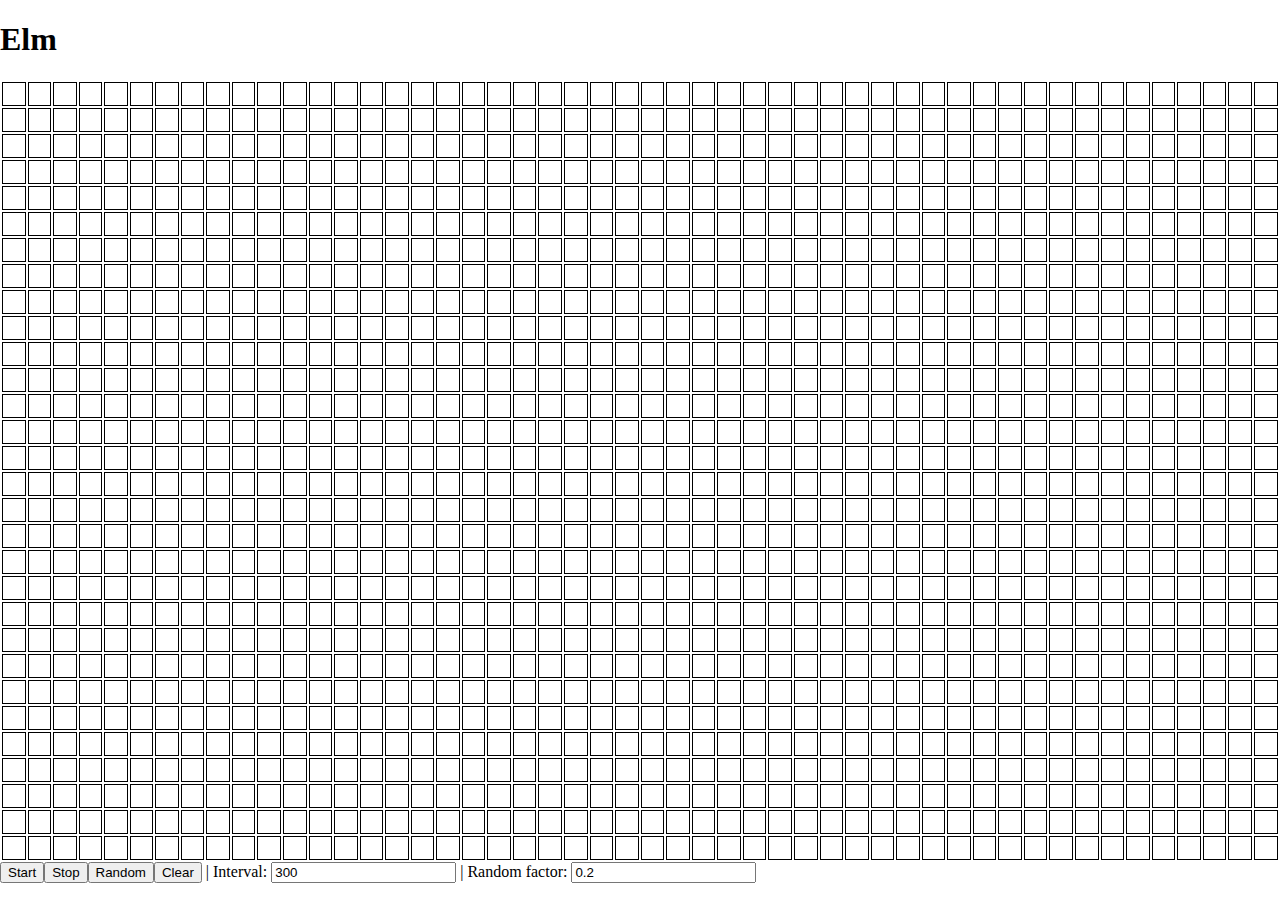
<file: elm/index.html>
<!DOCTYPE HTML>
<html>
<head>
  <meta charset="UTF-8">
  <title>Main</title>
  <style>body { padding: 0; margin: 0; }</style>
</head>

<body>

<pre id="elm"></pre>

<script>
try {
(function(scope){
'use strict';

function F(arity, fun, wrapper) {
  wrapper.a = arity;
  wrapper.f = fun;
  return wrapper;
}

function F2(fun) {
  return F(2, fun, function(a) { return function(b) { return fun(a,b); }; })
}
function F3(fun) {
  return F(3, fun, function(a) {
    return function(b) { return function(c) { return fun(a, b, c); }; };
  });
}
function F4(fun) {
  return F(4, fun, function(a) { return function(b) { return function(c) {
    return function(d) { return fun(a, b, c, d); }; }; };
  });
}
function F5(fun) {
  return F(5, fun, function(a) { return function(b) { return function(c) {
    return function(d) { return function(e) { return fun(a, b, c, d, e); }; }; }; };
  });
}
function F6(fun) {
  return F(6, fun, function(a) { return function(b) { return function(c) {
    return function(d) { return function(e) { return function(f) {
    return fun(a, b, c, d, e, f); }; }; }; }; };
  });
}
function F7(fun) {
  return F(7, fun, function(a) { return function(b) { return function(c) {
    return function(d) { return function(e) { return function(f) {
    return function(g) { return fun(a, b, c, d, e, f, g); }; }; }; }; }; };
  });
}
function F8(fun) {
  return F(8, fun, function(a) { return function(b) { return function(c) {
    return function(d) { return function(e) { return function(f) {
    return function(g) { return function(h) {
    return fun(a, b, c, d, e, f, g, h); }; }; }; }; }; }; };
  });
}
function F9(fun) {
  return F(9, fun, function(a) { return function(b) { return function(c) {
    return function(d) { return function(e) { return function(f) {
    return function(g) { return function(h) { return function(i) {
    return fun(a, b, c, d, e, f, g, h, i); }; }; }; }; }; }; }; };
  });
}

function A2(fun, a, b) {
  return fun.a === 2 ? fun.f(a, b) : fun(a)(b);
}
function A3(fun, a, b, c) {
  return fun.a === 3 ? fun.f(a, b, c) : fun(a)(b)(c);
}
function A4(fun, a, b, c, d) {
  return fun.a === 4 ? fun.f(a, b, c, d) : fun(a)(b)(c)(d);
}
function A5(fun, a, b, c, d, e) {
  return fun.a === 5 ? fun.f(a, b, c, d, e) : fun(a)(b)(c)(d)(e);
}
function A6(fun, a, b, c, d, e, f) {
  return fun.a === 6 ? fun.f(a, b, c, d, e, f) : fun(a)(b)(c)(d)(e)(f);
}
function A7(fun, a, b, c, d, e, f, g) {
  return fun.a === 7 ? fun.f(a, b, c, d, e, f, g) : fun(a)(b)(c)(d)(e)(f)(g);
}
function A8(fun, a, b, c, d, e, f, g, h) {
  return fun.a === 8 ? fun.f(a, b, c, d, e, f, g, h) : fun(a)(b)(c)(d)(e)(f)(g)(h);
}
function A9(fun, a, b, c, d, e, f, g, h, i) {
  return fun.a === 9 ? fun.f(a, b, c, d, e, f, g, h, i) : fun(a)(b)(c)(d)(e)(f)(g)(h)(i);
}

console.warn('Compiled in DEV mode. Follow the advice at https://elm-lang.org/0.19.1/optimize for better performance and smaller assets.');


// EQUALITY

function _Utils_eq(x, y)
{
	for (
		var pair, stack = [], isEqual = _Utils_eqHelp(x, y, 0, stack);
		isEqual && (pair = stack.pop());
		isEqual = _Utils_eqHelp(pair.a, pair.b, 0, stack)
		)
	{}

	return isEqual;
}

function _Utils_eqHelp(x, y, depth, stack)
{
	if (x === y)
	{
		return true;
	}

	if (typeof x !== 'object' || x === null || y === null)
	{
		typeof x === 'function' && _Debug_crash(5);
		return false;
	}

	if (depth > 100)
	{
		stack.push(_Utils_Tuple2(x,y));
		return true;
	}

	/**/
	if (x.$ === 'Set_elm_builtin')
	{
		x = $elm$core$Set$toList(x);
		y = $elm$core$Set$toList(y);
	}
	if (x.$ === 'RBNode_elm_builtin' || x.$ === 'RBEmpty_elm_builtin')
	{
		x = $elm$core$Dict$toList(x);
		y = $elm$core$Dict$toList(y);
	}
	//*/

	/**_UNUSED/
	if (x.$ < 0)
	{
		x = $elm$core$Dict$toList(x);
		y = $elm$core$Dict$toList(y);
	}
	//*/

	for (var key in x)
	{
		if (!_Utils_eqHelp(x[key], y[key], depth + 1, stack))
		{
			return false;
		}
	}
	return true;
}

var _Utils_equal = F2(_Utils_eq);
var _Utils_notEqual = F2(function(a, b) { return !_Utils_eq(a,b); });



// COMPARISONS

// Code in Generate/JavaScript.hs, Basics.js, and List.js depends on
// the particular integer values assigned to LT, EQ, and GT.

function _Utils_cmp(x, y, ord)
{
	if (typeof x !== 'object')
	{
		return x === y ? /*EQ*/ 0 : x < y ? /*LT*/ -1 : /*GT*/ 1;
	}

	/**/
	if (x instanceof String)
	{
		var a = x.valueOf();
		var b = y.valueOf();
		return a === b ? 0 : a < b ? -1 : 1;
	}
	//*/

	/**_UNUSED/
	if (typeof x.$ === 'undefined')
	//*/
	/**/
	if (x.$[0] === '#')
	//*/
	{
		return (ord = _Utils_cmp(x.a, y.a))
			? ord
			: (ord = _Utils_cmp(x.b, y.b))
				? ord
				: _Utils_cmp(x.c, y.c);
	}

	// traverse conses until end of a list or a mismatch
	for (; x.b && y.b && !(ord = _Utils_cmp(x.a, y.a)); x = x.b, y = y.b) {} // WHILE_CONSES
	return ord || (x.b ? /*GT*/ 1 : y.b ? /*LT*/ -1 : /*EQ*/ 0);
}

var _Utils_lt = F2(function(a, b) { return _Utils_cmp(a, b) < 0; });
var _Utils_le = F2(function(a, b) { return _Utils_cmp(a, b) < 1; });
var _Utils_gt = F2(function(a, b) { return _Utils_cmp(a, b) > 0; });
var _Utils_ge = F2(function(a, b) { return _Utils_cmp(a, b) >= 0; });

var _Utils_compare = F2(function(x, y)
{
	var n = _Utils_cmp(x, y);
	return n < 0 ? $elm$core$Basics$LT : n ? $elm$core$Basics$GT : $elm$core$Basics$EQ;
});


// COMMON VALUES

var _Utils_Tuple0_UNUSED = 0;
var _Utils_Tuple0 = { $: '#0' };

function _Utils_Tuple2_UNUSED(a, b) { return { a: a, b: b }; }
function _Utils_Tuple2(a, b) { return { $: '#2', a: a, b: b }; }

function _Utils_Tuple3_UNUSED(a, b, c) { return { a: a, b: b, c: c }; }
function _Utils_Tuple3(a, b, c) { return { $: '#3', a: a, b: b, c: c }; }

function _Utils_chr_UNUSED(c) { return c; }
function _Utils_chr(c) { return new String(c); }


// RECORDS

function _Utils_update(oldRecord, updatedFields)
{
	var newRecord = {};

	for (var key in oldRecord)
	{
		newRecord[key] = oldRecord[key];
	}

	for (var key in updatedFields)
	{
		newRecord[key] = updatedFields[key];
	}

	return newRecord;
}


// APPEND

var _Utils_append = F2(_Utils_ap);

function _Utils_ap(xs, ys)
{
	// append Strings
	if (typeof xs === 'string')
	{
		return xs + ys;
	}

	// append Lists
	if (!xs.b)
	{
		return ys;
	}
	var root = _List_Cons(xs.a, ys);
	xs = xs.b
	for (var curr = root; xs.b; xs = xs.b) // WHILE_CONS
	{
		curr = curr.b = _List_Cons(xs.a, ys);
	}
	return root;
}



var _List_Nil_UNUSED = { $: 0 };
var _List_Nil = { $: '[]' };

function _List_Cons_UNUSED(hd, tl) { return { $: 1, a: hd, b: tl }; }
function _List_Cons(hd, tl) { return { $: '::', a: hd, b: tl }; }


var _List_cons = F2(_List_Cons);

function _List_fromArray(arr)
{
	var out = _List_Nil;
	for (var i = arr.length; i--; )
	{
		out = _List_Cons(arr[i], out);
	}
	return out;
}

function _List_toArray(xs)
{
	for (var out = []; xs.b; xs = xs.b) // WHILE_CONS
	{
		out.push(xs.a);
	}
	return out;
}

var _List_map2 = F3(function(f, xs, ys)
{
	for (var arr = []; xs.b && ys.b; xs = xs.b, ys = ys.b) // WHILE_CONSES
	{
		arr.push(A2(f, xs.a, ys.a));
	}
	return _List_fromArray(arr);
});

var _List_map3 = F4(function(f, xs, ys, zs)
{
	for (var arr = []; xs.b && ys.b && zs.b; xs = xs.b, ys = ys.b, zs = zs.b) // WHILE_CONSES
	{
		arr.push(A3(f, xs.a, ys.a, zs.a));
	}
	return _List_fromArray(arr);
});

var _List_map4 = F5(function(f, ws, xs, ys, zs)
{
	for (var arr = []; ws.b && xs.b && ys.b && zs.b; ws = ws.b, xs = xs.b, ys = ys.b, zs = zs.b) // WHILE_CONSES
	{
		arr.push(A4(f, ws.a, xs.a, ys.a, zs.a));
	}
	return _List_fromArray(arr);
});

var _List_map5 = F6(function(f, vs, ws, xs, ys, zs)
{
	for (var arr = []; vs.b && ws.b && xs.b && ys.b && zs.b; vs = vs.b, ws = ws.b, xs = xs.b, ys = ys.b, zs = zs.b) // WHILE_CONSES
	{
		arr.push(A5(f, vs.a, ws.a, xs.a, ys.a, zs.a));
	}
	return _List_fromArray(arr);
});

var _List_sortBy = F2(function(f, xs)
{
	return _List_fromArray(_List_toArray(xs).sort(function(a, b) {
		return _Utils_cmp(f(a), f(b));
	}));
});

var _List_sortWith = F2(function(f, xs)
{
	return _List_fromArray(_List_toArray(xs).sort(function(a, b) {
		var ord = A2(f, a, b);
		return ord === $elm$core$Basics$EQ ? 0 : ord === $elm$core$Basics$LT ? -1 : 1;
	}));
});



var _JsArray_empty = [];

function _JsArray_singleton(value)
{
    return [value];
}

function _JsArray_length(array)
{
    return array.length;
}

var _JsArray_initialize = F3(function(size, offset, func)
{
    var result = new Array(size);

    for (var i = 0; i < size; i++)
    {
        result[i] = func(offset + i);
    }

    return result;
});

var _JsArray_initializeFromList = F2(function (max, ls)
{
    var result = new Array(max);

    for (var i = 0; i < max && ls.b; i++)
    {
        result[i] = ls.a;
        ls = ls.b;
    }

    result.length = i;
    return _Utils_Tuple2(result, ls);
});

var _JsArray_unsafeGet = F2(function(index, array)
{
    return array[index];
});

var _JsArray_unsafeSet = F3(function(index, value, array)
{
    var length = array.length;
    var result = new Array(length);

    for (var i = 0; i < length; i++)
    {
        result[i] = array[i];
    }

    result[index] = value;
    return result;
});

var _JsArray_push = F2(function(value, array)
{
    var length = array.length;
    var result = new Array(length + 1);

    for (var i = 0; i < length; i++)
    {
        result[i] = array[i];
    }

    result[length] = value;
    return result;
});

var _JsArray_foldl = F3(function(func, acc, array)
{
    var length = array.length;

    for (var i = 0; i < length; i++)
    {
        acc = A2(func, array[i], acc);
    }

    return acc;
});

var _JsArray_foldr = F3(function(func, acc, array)
{
    for (var i = array.length - 1; i >= 0; i--)
    {
        acc = A2(func, array[i], acc);
    }

    return acc;
});

var _JsArray_map = F2(function(func, array)
{
    var length = array.length;
    var result = new Array(length);

    for (var i = 0; i < length; i++)
    {
        result[i] = func(array[i]);
    }

    return result;
});

var _JsArray_indexedMap = F3(function(func, offset, array)
{
    var length = array.length;
    var result = new Array(length);

    for (var i = 0; i < length; i++)
    {
        result[i] = A2(func, offset + i, array[i]);
    }

    return result;
});

var _JsArray_slice = F3(function(from, to, array)
{
    return array.slice(from, to);
});

var _JsArray_appendN = F3(function(n, dest, source)
{
    var destLen = dest.length;
    var itemsToCopy = n - destLen;

    if (itemsToCopy > source.length)
    {
        itemsToCopy = source.length;
    }

    var size = destLen + itemsToCopy;
    var result = new Array(size);

    for (var i = 0; i < destLen; i++)
    {
        result[i] = dest[i];
    }

    for (var i = 0; i < itemsToCopy; i++)
    {
        result[i + destLen] = source[i];
    }

    return result;
});



// LOG

var _Debug_log_UNUSED = F2(function(tag, value)
{
	return value;
});

var _Debug_log = F2(function(tag, value)
{
	console.log(tag + ': ' + _Debug_toString(value));
	return value;
});


// TODOS

function _Debug_todo(moduleName, region)
{
	return function(message) {
		_Debug_crash(8, moduleName, region, message);
	};
}

function _Debug_todoCase(moduleName, region, value)
{
	return function(message) {
		_Debug_crash(9, moduleName, region, value, message);
	};
}


// TO STRING

function _Debug_toString_UNUSED(value)
{
	return '<internals>';
}

function _Debug_toString(value)
{
	return _Debug_toAnsiString(false, value);
}

function _Debug_toAnsiString(ansi, value)
{
	if (typeof value === 'function')
	{
		return _Debug_internalColor(ansi, '<function>');
	}

	if (typeof value === 'boolean')
	{
		return _Debug_ctorColor(ansi, value ? 'True' : 'False');
	}

	if (typeof value === 'number')
	{
		return _Debug_numberColor(ansi, value + '');
	}

	if (value instanceof String)
	{
		return _Debug_charColor(ansi, "'" + _Debug_addSlashes(value, true) + "'");
	}

	if (typeof value === 'string')
	{
		return _Debug_stringColor(ansi, '"' + _Debug_addSlashes(value, false) + '"');
	}

	if (typeof value === 'object' && '$' in value)
	{
		var tag = value.$;

		if (typeof tag === 'number')
		{
			return _Debug_internalColor(ansi, '<internals>');
		}

		if (tag[0] === '#')
		{
			var output = [];
			for (var k in value)
			{
				if (k === '$') continue;
				output.push(_Debug_toAnsiString(ansi, value[k]));
			}
			return '(' + output.join(',') + ')';
		}

		if (tag === 'Set_elm_builtin')
		{
			return _Debug_ctorColor(ansi, 'Set')
				+ _Debug_fadeColor(ansi, '.fromList') + ' '
				+ _Debug_toAnsiString(ansi, $elm$core$Set$toList(value));
		}

		if (tag === 'RBNode_elm_builtin' || tag === 'RBEmpty_elm_builtin')
		{
			return _Debug_ctorColor(ansi, 'Dict')
				+ _Debug_fadeColor(ansi, '.fromList') + ' '
				+ _Debug_toAnsiString(ansi, $elm$core$Dict$toList(value));
		}

		if (tag === 'Array_elm_builtin')
		{
			return _Debug_ctorColor(ansi, 'Array')
				+ _Debug_fadeColor(ansi, '.fromList') + ' '
				+ _Debug_toAnsiString(ansi, $elm$core$Array$toList(value));
		}

		if (tag === '::' || tag === '[]')
		{
			var output = '[';

			value.b && (output += _Debug_toAnsiString(ansi, value.a), value = value.b)

			for (; value.b; value = value.b) // WHILE_CONS
			{
				output += ',' + _Debug_toAnsiString(ansi, value.a);
			}
			return output + ']';
		}

		var output = '';
		for (var i in value)
		{
			if (i === '$') continue;
			var str = _Debug_toAnsiString(ansi, value[i]);
			var c0 = str[0];
			var parenless = c0 === '{' || c0 === '(' || c0 === '[' || c0 === '<' || c0 === '"' || str.indexOf(' ') < 0;
			output += ' ' + (parenless ? str : '(' + str + ')');
		}
		return _Debug_ctorColor(ansi, tag) + output;
	}

	if (typeof DataView === 'function' && value instanceof DataView)
	{
		return _Debug_stringColor(ansi, '<' + value.byteLength + ' bytes>');
	}

	if (typeof File !== 'undefined' && value instanceof File)
	{
		return _Debug_internalColor(ansi, '<' + value.name + '>');
	}

	if (typeof value === 'object')
	{
		var output = [];
		for (var key in value)
		{
			var field = key[0] === '_' ? key.slice(1) : key;
			output.push(_Debug_fadeColor(ansi, field) + ' = ' + _Debug_toAnsiString(ansi, value[key]));
		}
		if (output.length === 0)
		{
			return '{}';
		}
		return '{ ' + output.join(', ') + ' }';
	}

	return _Debug_internalColor(ansi, '<internals>');
}

function _Debug_addSlashes(str, isChar)
{
	var s = str
		.replace(/\\/g, '\\\\')
		.replace(/\n/g, '\\n')
		.replace(/\t/g, '\\t')
		.replace(/\r/g, '\\r')
		.replace(/\v/g, '\\v')
		.replace(/\0/g, '\\0');

	if (isChar)
	{
		return s.replace(/\'/g, '\\\'');
	}
	else
	{
		return s.replace(/\"/g, '\\"');
	}
}

function _Debug_ctorColor(ansi, string)
{
	return ansi ? '\x1b[96m' + string + '\x1b[0m' : string;
}

function _Debug_numberColor(ansi, string)
{
	return ansi ? '\x1b[95m' + string + '\x1b[0m' : string;
}

function _Debug_stringColor(ansi, string)
{
	return ansi ? '\x1b[93m' + string + '\x1b[0m' : string;
}

function _Debug_charColor(ansi, string)
{
	return ansi ? '\x1b[92m' + string + '\x1b[0m' : string;
}

function _Debug_fadeColor(ansi, string)
{
	return ansi ? '\x1b[37m' + string + '\x1b[0m' : string;
}

function _Debug_internalColor(ansi, string)
{
	return ansi ? '\x1b[36m' + string + '\x1b[0m' : string;
}

function _Debug_toHexDigit(n)
{
	return String.fromCharCode(n < 10 ? 48 + n : 55 + n);
}


// CRASH


function _Debug_crash_UNUSED(identifier)
{
	throw new Error('https://github.com/elm/core/blob/1.0.0/hints/' + identifier + '.md');
}


function _Debug_crash(identifier, fact1, fact2, fact3, fact4)
{
	switch(identifier)
	{
		case 0:
			throw new Error('What node should I take over? In JavaScript I need something like:\n\n    Elm.Main.init({\n        node: document.getElementById("elm-node")\n    })\n\nYou need to do this with any Browser.sandbox or Browser.element program.');

		case 1:
			throw new Error('Browser.application programs cannot handle URLs like this:\n\n    ' + document.location.href + '\n\nWhat is the root? The root of your file system? Try looking at this program with `elm reactor` or some other server.');

		case 2:
			var jsonErrorString = fact1;
			throw new Error('Problem with the flags given to your Elm program on initialization.\n\n' + jsonErrorString);

		case 3:
			var portName = fact1;
			throw new Error('There can only be one port named `' + portName + '`, but your program has multiple.');

		case 4:
			var portName = fact1;
			var problem = fact2;
			throw new Error('Trying to send an unexpected type of value through port `' + portName + '`:\n' + problem);

		case 5:
			throw new Error('Trying to use `(==)` on functions.\nThere is no way to know if functions are "the same" in the Elm sense.\nRead more about this at https://package.elm-lang.org/packages/elm/core/latest/Basics#== which describes why it is this way and what the better version will look like.');

		case 6:
			var moduleName = fact1;
			throw new Error('Your page is loading multiple Elm scripts with a module named ' + moduleName + '. Maybe a duplicate script is getting loaded accidentally? If not, rename one of them so I know which is which!');

		case 8:
			var moduleName = fact1;
			var region = fact2;
			var message = fact3;
			throw new Error('TODO in module `' + moduleName + '` ' + _Debug_regionToString(region) + '\n\n' + message);

		case 9:
			var moduleName = fact1;
			var region = fact2;
			var value = fact3;
			var message = fact4;
			throw new Error(
				'TODO in module `' + moduleName + '` from the `case` expression '
				+ _Debug_regionToString(region) + '\n\nIt received the following value:\n\n    '
				+ _Debug_toString(value).replace('\n', '\n    ')
				+ '\n\nBut the branch that handles it says:\n\n    ' + message.replace('\n', '\n    ')
			);

		case 10:
			throw new Error('Bug in https://github.com/elm/virtual-dom/issues');

		case 11:
			throw new Error('Cannot perform mod 0. Division by zero error.');
	}
}

function _Debug_regionToString(region)
{
	if (region.start.line === region.end.line)
	{
		return 'on line ' + region.start.line;
	}
	return 'on lines ' + region.start.line + ' through ' + region.end.line;
}



// MATH

var _Basics_add = F2(function(a, b) { return a + b; });
var _Basics_sub = F2(function(a, b) { return a - b; });
var _Basics_mul = F2(function(a, b) { return a * b; });
var _Basics_fdiv = F2(function(a, b) { return a / b; });
var _Basics_idiv = F2(function(a, b) { return (a / b) | 0; });
var _Basics_pow = F2(Math.pow);

var _Basics_remainderBy = F2(function(b, a) { return a % b; });

// https://www.microsoft.com/en-us/research/wp-content/uploads/2016/02/divmodnote-letter.pdf
var _Basics_modBy = F2(function(modulus, x)
{
	var answer = x % modulus;
	return modulus === 0
		? _Debug_crash(11)
		:
	((answer > 0 && modulus < 0) || (answer < 0 && modulus > 0))
		? answer + modulus
		: answer;
});


// TRIGONOMETRY

var _Basics_pi = Math.PI;
var _Basics_e = Math.E;
var _Basics_cos = Math.cos;
var _Basics_sin = Math.sin;
var _Basics_tan = Math.tan;
var _Basics_acos = Math.acos;
var _Basics_asin = Math.asin;
var _Basics_atan = Math.atan;
var _Basics_atan2 = F2(Math.atan2);


// MORE MATH

function _Basics_toFloat(x) { return x; }
function _Basics_truncate(n) { return n | 0; }
function _Basics_isInfinite(n) { return n === Infinity || n === -Infinity; }

var _Basics_ceiling = Math.ceil;
var _Basics_floor = Math.floor;
var _Basics_round = Math.round;
var _Basics_sqrt = Math.sqrt;
var _Basics_log = Math.log;
var _Basics_isNaN = isNaN;


// BOOLEANS

function _Basics_not(bool) { return !bool; }
var _Basics_and = F2(function(a, b) { return a && b; });
var _Basics_or  = F2(function(a, b) { return a || b; });
var _Basics_xor = F2(function(a, b) { return a !== b; });



var _String_cons = F2(function(chr, str)
{
	return chr + str;
});

function _String_uncons(string)
{
	var word = string.charCodeAt(0);
	return !isNaN(word)
		? $elm$core$Maybe$Just(
			0xD800 <= word && word <= 0xDBFF
				? _Utils_Tuple2(_Utils_chr(string[0] + string[1]), string.slice(2))
				: _Utils_Tuple2(_Utils_chr(string[0]), string.slice(1))
		)
		: $elm$core$Maybe$Nothing;
}

var _String_append = F2(function(a, b)
{
	return a + b;
});

function _String_length(str)
{
	return str.length;
}

var _String_map = F2(function(func, string)
{
	var len = string.length;
	var array = new Array(len);
	var i = 0;
	while (i < len)
	{
		var word = string.charCodeAt(i);
		if (0xD800 <= word && word <= 0xDBFF)
		{
			array[i] = func(_Utils_chr(string[i] + string[i+1]));
			i += 2;
			continue;
		}
		array[i] = func(_Utils_chr(string[i]));
		i++;
	}
	return array.join('');
});

var _String_filter = F2(function(isGood, str)
{
	var arr = [];
	var len = str.length;
	var i = 0;
	while (i < len)
	{
		var char = str[i];
		var word = str.charCodeAt(i);
		i++;
		if (0xD800 <= word && word <= 0xDBFF)
		{
			char += str[i];
			i++;
		}

		if (isGood(_Utils_chr(char)))
		{
			arr.push(char);
		}
	}
	return arr.join('');
});

function _String_reverse(str)
{
	var len = str.length;
	var arr = new Array(len);
	var i = 0;
	while (i < len)
	{
		var word = str.charCodeAt(i);
		if (0xD800 <= word && word <= 0xDBFF)
		{
			arr[len - i] = str[i + 1];
			i++;
			arr[len - i] = str[i - 1];
			i++;
		}
		else
		{
			arr[len - i] = str[i];
			i++;
		}
	}
	return arr.join('');
}

var _String_foldl = F3(function(func, state, string)
{
	var len = string.length;
	var i = 0;
	while (i < len)
	{
		var char = string[i];
		var word = string.charCodeAt(i);
		i++;
		if (0xD800 <= word && word <= 0xDBFF)
		{
			char += string[i];
			i++;
		}
		state = A2(func, _Utils_chr(char), state);
	}
	return state;
});

var _String_foldr = F3(function(func, state, string)
{
	var i = string.length;
	while (i--)
	{
		var char = string[i];
		var word = string.charCodeAt(i);
		if (0xDC00 <= word && word <= 0xDFFF)
		{
			i--;
			char = string[i] + char;
		}
		state = A2(func, _Utils_chr(char), state);
	}
	return state;
});

var _String_split = F2(function(sep, str)
{
	return str.split(sep);
});

var _String_join = F2(function(sep, strs)
{
	return strs.join(sep);
});

var _String_slice = F3(function(start, end, str) {
	return str.slice(start, end);
});

function _String_trim(str)
{
	return str.trim();
}

function _String_trimLeft(str)
{
	return str.replace(/^\s+/, '');
}

function _String_trimRight(str)
{
	return str.replace(/\s+$/, '');
}

function _String_words(str)
{
	return _List_fromArray(str.trim().split(/\s+/g));
}

function _String_lines(str)
{
	return _List_fromArray(str.split(/\r\n|\r|\n/g));
}

function _String_toUpper(str)
{
	return str.toUpperCase();
}

function _String_toLower(str)
{
	return str.toLowerCase();
}

var _String_any = F2(function(isGood, string)
{
	var i = string.length;
	while (i--)
	{
		var char = string[i];
		var word = string.charCodeAt(i);
		if (0xDC00 <= word && word <= 0xDFFF)
		{
			i--;
			char = string[i] + char;
		}
		if (isGood(_Utils_chr(char)))
		{
			return true;
		}
	}
	return false;
});

var _String_all = F2(function(isGood, string)
{
	var i = string.length;
	while (i--)
	{
		var char = string[i];
		var word = string.charCodeAt(i);
		if (0xDC00 <= word && word <= 0xDFFF)
		{
			i--;
			char = string[i] + char;
		}
		if (!isGood(_Utils_chr(char)))
		{
			return false;
		}
	}
	return true;
});

var _String_contains = F2(function(sub, str)
{
	return str.indexOf(sub) > -1;
});

var _String_startsWith = F2(function(sub, str)
{
	return str.indexOf(sub) === 0;
});

var _String_endsWith = F2(function(sub, str)
{
	return str.length >= sub.length &&
		str.lastIndexOf(sub) === str.length - sub.length;
});

var _String_indexes = F2(function(sub, str)
{
	var subLen = sub.length;

	if (subLen < 1)
	{
		return _List_Nil;
	}

	var i = 0;
	var is = [];

	while ((i = str.indexOf(sub, i)) > -1)
	{
		is.push(i);
		i = i + subLen;
	}

	return _List_fromArray(is);
});


// TO STRING

function _String_fromNumber(number)
{
	return number + '';
}


// INT CONVERSIONS

function _String_toInt(str)
{
	var total = 0;
	var code0 = str.charCodeAt(0);
	var start = code0 == 0x2B /* + */ || code0 == 0x2D /* - */ ? 1 : 0;

	for (var i = start; i < str.length; ++i)
	{
		var code = str.charCodeAt(i);
		if (code < 0x30 || 0x39 < code)
		{
			return $elm$core$Maybe$Nothing;
		}
		total = 10 * total + code - 0x30;
	}

	return i == start
		? $elm$core$Maybe$Nothing
		: $elm$core$Maybe$Just(code0 == 0x2D ? -total : total);
}


// FLOAT CONVERSIONS

function _String_toFloat(s)
{
	// check if it is a hex, octal, or binary number
	if (s.length === 0 || /[\sxbo]/.test(s))
	{
		return $elm$core$Maybe$Nothing;
	}
	var n = +s;
	// faster isNaN check
	return n === n ? $elm$core$Maybe$Just(n) : $elm$core$Maybe$Nothing;
}

function _String_fromList(chars)
{
	return _List_toArray(chars).join('');
}




function _Char_toCode(char)
{
	var code = char.charCodeAt(0);
	if (0xD800 <= code && code <= 0xDBFF)
	{
		return (code - 0xD800) * 0x400 + char.charCodeAt(1) - 0xDC00 + 0x10000
	}
	return code;
}

function _Char_fromCode(code)
{
	return _Utils_chr(
		(code < 0 || 0x10FFFF < code)
			? '\uFFFD'
			:
		(code <= 0xFFFF)
			? String.fromCharCode(code)
			:
		(code -= 0x10000,
			String.fromCharCode(Math.floor(code / 0x400) + 0xD800, code % 0x400 + 0xDC00)
		)
	);
}

function _Char_toUpper(char)
{
	return _Utils_chr(char.toUpperCase());
}

function _Char_toLower(char)
{
	return _Utils_chr(char.toLowerCase());
}

function _Char_toLocaleUpper(char)
{
	return _Utils_chr(char.toLocaleUpperCase());
}

function _Char_toLocaleLower(char)
{
	return _Utils_chr(char.toLocaleLowerCase());
}



/**/
function _Json_errorToString(error)
{
	return $elm$json$Json$Decode$errorToString(error);
}
//*/


// CORE DECODERS

function _Json_succeed(msg)
{
	return {
		$: 0,
		a: msg
	};
}

function _Json_fail(msg)
{
	return {
		$: 1,
		a: msg
	};
}

function _Json_decodePrim(decoder)
{
	return { $: 2, b: decoder };
}

var _Json_decodeInt = _Json_decodePrim(function(value) {
	return (typeof value !== 'number')
		? _Json_expecting('an INT', value)
		:
	(-2147483647 < value && value < 2147483647 && (value | 0) === value)
		? $elm$core$Result$Ok(value)
		:
	(isFinite(value) && !(value % 1))
		? $elm$core$Result$Ok(value)
		: _Json_expecting('an INT', value);
});

var _Json_decodeBool = _Json_decodePrim(function(value) {
	return (typeof value === 'boolean')
		? $elm$core$Result$Ok(value)
		: _Json_expecting('a BOOL', value);
});

var _Json_decodeFloat = _Json_decodePrim(function(value) {
	return (typeof value === 'number')
		? $elm$core$Result$Ok(value)
		: _Json_expecting('a FLOAT', value);
});

var _Json_decodeValue = _Json_decodePrim(function(value) {
	return $elm$core$Result$Ok(_Json_wrap(value));
});

var _Json_decodeString = _Json_decodePrim(function(value) {
	return (typeof value === 'string')
		? $elm$core$Result$Ok(value)
		: (value instanceof String)
			? $elm$core$Result$Ok(value + '')
			: _Json_expecting('a STRING', value);
});

function _Json_decodeList(decoder) { return { $: 3, b: decoder }; }
function _Json_decodeArray(decoder) { return { $: 4, b: decoder }; }

function _Json_decodeNull(value) { return { $: 5, c: value }; }

var _Json_decodeField = F2(function(field, decoder)
{
	return {
		$: 6,
		d: field,
		b: decoder
	};
});

var _Json_decodeIndex = F2(function(index, decoder)
{
	return {
		$: 7,
		e: index,
		b: decoder
	};
});

function _Json_decodeKeyValuePairs(decoder)
{
	return {
		$: 8,
		b: decoder
	};
}

function _Json_mapMany(f, decoders)
{
	return {
		$: 9,
		f: f,
		g: decoders
	};
}

var _Json_andThen = F2(function(callback, decoder)
{
	return {
		$: 10,
		b: decoder,
		h: callback
	};
});

function _Json_oneOf(decoders)
{
	return {
		$: 11,
		g: decoders
	};
}


// DECODING OBJECTS

var _Json_map1 = F2(function(f, d1)
{
	return _Json_mapMany(f, [d1]);
});

var _Json_map2 = F3(function(f, d1, d2)
{
	return _Json_mapMany(f, [d1, d2]);
});

var _Json_map3 = F4(function(f, d1, d2, d3)
{
	return _Json_mapMany(f, [d1, d2, d3]);
});

var _Json_map4 = F5(function(f, d1, d2, d3, d4)
{
	return _Json_mapMany(f, [d1, d2, d3, d4]);
});

var _Json_map5 = F6(function(f, d1, d2, d3, d4, d5)
{
	return _Json_mapMany(f, [d1, d2, d3, d4, d5]);
});

var _Json_map6 = F7(function(f, d1, d2, d3, d4, d5, d6)
{
	return _Json_mapMany(f, [d1, d2, d3, d4, d5, d6]);
});

var _Json_map7 = F8(function(f, d1, d2, d3, d4, d5, d6, d7)
{
	return _Json_mapMany(f, [d1, d2, d3, d4, d5, d6, d7]);
});

var _Json_map8 = F9(function(f, d1, d2, d3, d4, d5, d6, d7, d8)
{
	return _Json_mapMany(f, [d1, d2, d3, d4, d5, d6, d7, d8]);
});


// DECODE

var _Json_runOnString = F2(function(decoder, string)
{
	try
	{
		var value = JSON.parse(string);
		return _Json_runHelp(decoder, value);
	}
	catch (e)
	{
		return $elm$core$Result$Err(A2($elm$json$Json$Decode$Failure, 'This is not valid JSON! ' + e.message, _Json_wrap(string)));
	}
});

var _Json_run = F2(function(decoder, value)
{
	return _Json_runHelp(decoder, _Json_unwrap(value));
});

function _Json_runHelp(decoder, value)
{
	switch (decoder.$)
	{
		case 2:
			return decoder.b(value);

		case 5:
			return (value === null)
				? $elm$core$Result$Ok(decoder.c)
				: _Json_expecting('null', value);

		case 3:
			if (!_Json_isArray(value))
			{
				return _Json_expecting('a LIST', value);
			}
			return _Json_runArrayDecoder(decoder.b, value, _List_fromArray);

		case 4:
			if (!_Json_isArray(value))
			{
				return _Json_expecting('an ARRAY', value);
			}
			return _Json_runArrayDecoder(decoder.b, value, _Json_toElmArray);

		case 6:
			var field = decoder.d;
			if (typeof value !== 'object' || value === null || !(field in value))
			{
				return _Json_expecting('an OBJECT with a field named `' + field + '`', value);
			}
			var result = _Json_runHelp(decoder.b, value[field]);
			return ($elm$core$Result$isOk(result)) ? result : $elm$core$Result$Err(A2($elm$json$Json$Decode$Field, field, result.a));

		case 7:
			var index = decoder.e;
			if (!_Json_isArray(value))
			{
				return _Json_expecting('an ARRAY', value);
			}
			if (index >= value.length)
			{
				return _Json_expecting('a LONGER array. Need index ' + index + ' but only see ' + value.length + ' entries', value);
			}
			var result = _Json_runHelp(decoder.b, value[index]);
			return ($elm$core$Result$isOk(result)) ? result : $elm$core$Result$Err(A2($elm$json$Json$Decode$Index, index, result.a));

		case 8:
			if (typeof value !== 'object' || value === null || _Json_isArray(value))
			{
				return _Json_expecting('an OBJECT', value);
			}

			var keyValuePairs = _List_Nil;
			// TODO test perf of Object.keys and switch when support is good enough
			for (var key in value)
			{
				if (value.hasOwnProperty(key))
				{
					var result = _Json_runHelp(decoder.b, value[key]);
					if (!$elm$core$Result$isOk(result))
					{
						return $elm$core$Result$Err(A2($elm$json$Json$Decode$Field, key, result.a));
					}
					keyValuePairs = _List_Cons(_Utils_Tuple2(key, result.a), keyValuePairs);
				}
			}
			return $elm$core$Result$Ok($elm$core$List$reverse(keyValuePairs));

		case 9:
			var answer = decoder.f;
			var decoders = decoder.g;
			for (var i = 0; i < decoders.length; i++)
			{
				var result = _Json_runHelp(decoders[i], value);
				if (!$elm$core$Result$isOk(result))
				{
					return result;
				}
				answer = answer(result.a);
			}
			return $elm$core$Result$Ok(answer);

		case 10:
			var result = _Json_runHelp(decoder.b, value);
			return (!$elm$core$Result$isOk(result))
				? result
				: _Json_runHelp(decoder.h(result.a), value);

		case 11:
			var errors = _List_Nil;
			for (var temp = decoder.g; temp.b; temp = temp.b) // WHILE_CONS
			{
				var result = _Json_runHelp(temp.a, value);
				if ($elm$core$Result$isOk(result))
				{
					return result;
				}
				errors = _List_Cons(result.a, errors);
			}
			return $elm$core$Result$Err($elm$json$Json$Decode$OneOf($elm$core$List$reverse(errors)));

		case 1:
			return $elm$core$Result$Err(A2($elm$json$Json$Decode$Failure, decoder.a, _Json_wrap(value)));

		case 0:
			return $elm$core$Result$Ok(decoder.a);
	}
}

function _Json_runArrayDecoder(decoder, value, toElmValue)
{
	var len = value.length;
	var array = new Array(len);
	for (var i = 0; i < len; i++)
	{
		var result = _Json_runHelp(decoder, value[i]);
		if (!$elm$core$Result$isOk(result))
		{
			return $elm$core$Result$Err(A2($elm$json$Json$Decode$Index, i, result.a));
		}
		array[i] = result.a;
	}
	return $elm$core$Result$Ok(toElmValue(array));
}

function _Json_isArray(value)
{
	return Array.isArray(value) || (typeof FileList !== 'undefined' && value instanceof FileList);
}

function _Json_toElmArray(array)
{
	return A2($elm$core$Array$initialize, array.length, function(i) { return array[i]; });
}

function _Json_expecting(type, value)
{
	return $elm$core$Result$Err(A2($elm$json$Json$Decode$Failure, 'Expecting ' + type, _Json_wrap(value)));
}


// EQUALITY

function _Json_equality(x, y)
{
	if (x === y)
	{
		return true;
	}

	if (x.$ !== y.$)
	{
		return false;
	}

	switch (x.$)
	{
		case 0:
		case 1:
			return x.a === y.a;

		case 2:
			return x.b === y.b;

		case 5:
			return x.c === y.c;

		case 3:
		case 4:
		case 8:
			return _Json_equality(x.b, y.b);

		case 6:
			return x.d === y.d && _Json_equality(x.b, y.b);

		case 7:
			return x.e === y.e && _Json_equality(x.b, y.b);

		case 9:
			return x.f === y.f && _Json_listEquality(x.g, y.g);

		case 10:
			return x.h === y.h && _Json_equality(x.b, y.b);

		case 11:
			return _Json_listEquality(x.g, y.g);
	}
}

function _Json_listEquality(aDecoders, bDecoders)
{
	var len = aDecoders.length;
	if (len !== bDecoders.length)
	{
		return false;
	}
	for (var i = 0; i < len; i++)
	{
		if (!_Json_equality(aDecoders[i], bDecoders[i]))
		{
			return false;
		}
	}
	return true;
}


// ENCODE

var _Json_encode = F2(function(indentLevel, value)
{
	return JSON.stringify(_Json_unwrap(value), null, indentLevel) + '';
});

function _Json_wrap(value) { return { $: 0, a: value }; }
function _Json_unwrap(value) { return value.a; }

function _Json_wrap_UNUSED(value) { return value; }
function _Json_unwrap_UNUSED(value) { return value; }

function _Json_emptyArray() { return []; }
function _Json_emptyObject() { return {}; }

var _Json_addField = F3(function(key, value, object)
{
	object[key] = _Json_unwrap(value);
	return object;
});

function _Json_addEntry(func)
{
	return F2(function(entry, array)
	{
		array.push(_Json_unwrap(func(entry)));
		return array;
	});
}

var _Json_encodeNull = _Json_wrap(null);



// TASKS

function _Scheduler_succeed(value)
{
	return {
		$: 0,
		a: value
	};
}

function _Scheduler_fail(error)
{
	return {
		$: 1,
		a: error
	};
}

function _Scheduler_binding(callback)
{
	return {
		$: 2,
		b: callback,
		c: null
	};
}

var _Scheduler_andThen = F2(function(callback, task)
{
	return {
		$: 3,
		b: callback,
		d: task
	};
});

var _Scheduler_onError = F2(function(callback, task)
{
	return {
		$: 4,
		b: callback,
		d: task
	};
});

function _Scheduler_receive(callback)
{
	return {
		$: 5,
		b: callback
	};
}


// PROCESSES

var _Scheduler_guid = 0;

function _Scheduler_rawSpawn(task)
{
	var proc = {
		$: 0,
		e: _Scheduler_guid++,
		f: task,
		g: null,
		h: []
	};

	_Scheduler_enqueue(proc);

	return proc;
}

function _Scheduler_spawn(task)
{
	return _Scheduler_binding(function(callback) {
		callback(_Scheduler_succeed(_Scheduler_rawSpawn(task)));
	});
}

function _Scheduler_rawSend(proc, msg)
{
	proc.h.push(msg);
	_Scheduler_enqueue(proc);
}

var _Scheduler_send = F2(function(proc, msg)
{
	return _Scheduler_binding(function(callback) {
		_Scheduler_rawSend(proc, msg);
		callback(_Scheduler_succeed(_Utils_Tuple0));
	});
});

function _Scheduler_kill(proc)
{
	return _Scheduler_binding(function(callback) {
		var task = proc.f;
		if (task.$ === 2 && task.c)
		{
			task.c();
		}

		proc.f = null;

		callback(_Scheduler_succeed(_Utils_Tuple0));
	});
}


/* STEP PROCESSES

type alias Process =
  { $ : tag
  , id : unique_id
  , root : Task
  , stack : null | { $: SUCCEED | FAIL, a: callback, b: stack }
  , mailbox : [msg]
  }

*/


var _Scheduler_working = false;
var _Scheduler_queue = [];


function _Scheduler_enqueue(proc)
{
	_Scheduler_queue.push(proc);
	if (_Scheduler_working)
	{
		return;
	}
	_Scheduler_working = true;
	while (proc = _Scheduler_queue.shift())
	{
		_Scheduler_step(proc);
	}
	_Scheduler_working = false;
}


function _Scheduler_step(proc)
{
	while (proc.f)
	{
		var rootTag = proc.f.$;
		if (rootTag === 0 || rootTag === 1)
		{
			while (proc.g && proc.g.$ !== rootTag)
			{
				proc.g = proc.g.i;
			}
			if (!proc.g)
			{
				return;
			}
			proc.f = proc.g.b(proc.f.a);
			proc.g = proc.g.i;
		}
		else if (rootTag === 2)
		{
			proc.f.c = proc.f.b(function(newRoot) {
				proc.f = newRoot;
				_Scheduler_enqueue(proc);
			});
			return;
		}
		else if (rootTag === 5)
		{
			if (proc.h.length === 0)
			{
				return;
			}
			proc.f = proc.f.b(proc.h.shift());
		}
		else // if (rootTag === 3 || rootTag === 4)
		{
			proc.g = {
				$: rootTag === 3 ? 0 : 1,
				b: proc.f.b,
				i: proc.g
			};
			proc.f = proc.f.d;
		}
	}
}



function _Process_sleep(time)
{
	return _Scheduler_binding(function(callback) {
		var id = setTimeout(function() {
			callback(_Scheduler_succeed(_Utils_Tuple0));
		}, time);

		return function() { clearTimeout(id); };
	});
}




// PROGRAMS


var _Platform_worker = F4(function(impl, flagDecoder, debugMetadata, args)
{
	return _Platform_initialize(
		flagDecoder,
		args,
		impl.init,
		impl.update,
		impl.subscriptions,
		function() { return function() {} }
	);
});



// INITIALIZE A PROGRAM


function _Platform_initialize(flagDecoder, args, init, update, subscriptions, stepperBuilder)
{
	var result = A2(_Json_run, flagDecoder, _Json_wrap(args ? args['flags'] : undefined));
	$elm$core$Result$isOk(result) || _Debug_crash(2 /**/, _Json_errorToString(result.a) /**/);
	var managers = {};
	var initPair = init(result.a);
	var model = initPair.a;
	var stepper = stepperBuilder(sendToApp, model);
	var ports = _Platform_setupEffects(managers, sendToApp);

	function sendToApp(msg, viewMetadata)
	{
		var pair = A2(update, msg, model);
		stepper(model = pair.a, viewMetadata);
		_Platform_enqueueEffects(managers, pair.b, subscriptions(model));
	}

	_Platform_enqueueEffects(managers, initPair.b, subscriptions(model));

	return ports ? { ports: ports } : {};
}



// TRACK PRELOADS
//
// This is used by code in elm/browser and elm/http
// to register any HTTP requests that are triggered by init.
//


var _Platform_preload;


function _Platform_registerPreload(url)
{
	_Platform_preload.add(url);
}



// EFFECT MANAGERS


var _Platform_effectManagers = {};


function _Platform_setupEffects(managers, sendToApp)
{
	var ports;

	// setup all necessary effect managers
	for (var key in _Platform_effectManagers)
	{
		var manager = _Platform_effectManagers[key];

		if (manager.a)
		{
			ports = ports || {};
			ports[key] = manager.a(key, sendToApp);
		}

		managers[key] = _Platform_instantiateManager(manager, sendToApp);
	}

	return ports;
}


function _Platform_createManager(init, onEffects, onSelfMsg, cmdMap, subMap)
{
	return {
		b: init,
		c: onEffects,
		d: onSelfMsg,
		e: cmdMap,
		f: subMap
	};
}


function _Platform_instantiateManager(info, sendToApp)
{
	var router = {
		g: sendToApp,
		h: undefined
	};

	var onEffects = info.c;
	var onSelfMsg = info.d;
	var cmdMap = info.e;
	var subMap = info.f;

	function loop(state)
	{
		return A2(_Scheduler_andThen, loop, _Scheduler_receive(function(msg)
		{
			var value = msg.a;

			if (msg.$ === 0)
			{
				return A3(onSelfMsg, router, value, state);
			}

			return cmdMap && subMap
				? A4(onEffects, router, value.i, value.j, state)
				: A3(onEffects, router, cmdMap ? value.i : value.j, state);
		}));
	}

	return router.h = _Scheduler_rawSpawn(A2(_Scheduler_andThen, loop, info.b));
}



// ROUTING


var _Platform_sendToApp = F2(function(router, msg)
{
	return _Scheduler_binding(function(callback)
	{
		router.g(msg);
		callback(_Scheduler_succeed(_Utils_Tuple0));
	});
});


var _Platform_sendToSelf = F2(function(router, msg)
{
	return A2(_Scheduler_send, router.h, {
		$: 0,
		a: msg
	});
});



// BAGS


function _Platform_leaf(home)
{
	return function(value)
	{
		return {
			$: 1,
			k: home,
			l: value
		};
	};
}


function _Platform_batch(list)
{
	return {
		$: 2,
		m: list
	};
}


var _Platform_map = F2(function(tagger, bag)
{
	return {
		$: 3,
		n: tagger,
		o: bag
	}
});



// PIPE BAGS INTO EFFECT MANAGERS
//
// Effects must be queued!
//
// Say your init contains a synchronous command, like Time.now or Time.here
//
//   - This will produce a batch of effects (FX_1)
//   - The synchronous task triggers the subsequent `update` call
//   - This will produce a batch of effects (FX_2)
//
// If we just start dispatching FX_2, subscriptions from FX_2 can be processed
// before subscriptions from FX_1. No good! Earlier versions of this code had
// this problem, leading to these reports:
//
//   https://github.com/elm/core/issues/980
//   https://github.com/elm/core/pull/981
//   https://github.com/elm/compiler/issues/1776
//
// The queue is necessary to avoid ordering issues for synchronous commands.


// Why use true/false here? Why not just check the length of the queue?
// The goal is to detect "are we currently dispatching effects?" If we
// are, we need to bail and let the ongoing while loop handle things.
//
// Now say the queue has 1 element. When we dequeue the final element,
// the queue will be empty, but we are still actively dispatching effects.
// So you could get queue jumping in a really tricky category of cases.
//
var _Platform_effectsQueue = [];
var _Platform_effectsActive = false;


function _Platform_enqueueEffects(managers, cmdBag, subBag)
{
	_Platform_effectsQueue.push({ p: managers, q: cmdBag, r: subBag });

	if (_Platform_effectsActive) return;

	_Platform_effectsActive = true;
	for (var fx; fx = _Platform_effectsQueue.shift(); )
	{
		_Platform_dispatchEffects(fx.p, fx.q, fx.r);
	}
	_Platform_effectsActive = false;
}


function _Platform_dispatchEffects(managers, cmdBag, subBag)
{
	var effectsDict = {};
	_Platform_gatherEffects(true, cmdBag, effectsDict, null);
	_Platform_gatherEffects(false, subBag, effectsDict, null);

	for (var home in managers)
	{
		_Scheduler_rawSend(managers[home], {
			$: 'fx',
			a: effectsDict[home] || { i: _List_Nil, j: _List_Nil }
		});
	}
}


function _Platform_gatherEffects(isCmd, bag, effectsDict, taggers)
{
	switch (bag.$)
	{
		case 1:
			var home = bag.k;
			var effect = _Platform_toEffect(isCmd, home, taggers, bag.l);
			effectsDict[home] = _Platform_insert(isCmd, effect, effectsDict[home]);
			return;

		case 2:
			for (var list = bag.m; list.b; list = list.b) // WHILE_CONS
			{
				_Platform_gatherEffects(isCmd, list.a, effectsDict, taggers);
			}
			return;

		case 3:
			_Platform_gatherEffects(isCmd, bag.o, effectsDict, {
				s: bag.n,
				t: taggers
			});
			return;
	}
}


function _Platform_toEffect(isCmd, home, taggers, value)
{
	function applyTaggers(x)
	{
		for (var temp = taggers; temp; temp = temp.t)
		{
			x = temp.s(x);
		}
		return x;
	}

	var map = isCmd
		? _Platform_effectManagers[home].e
		: _Platform_effectManagers[home].f;

	return A2(map, applyTaggers, value)
}


function _Platform_insert(isCmd, newEffect, effects)
{
	effects = effects || { i: _List_Nil, j: _List_Nil };

	isCmd
		? (effects.i = _List_Cons(newEffect, effects.i))
		: (effects.j = _List_Cons(newEffect, effects.j));

	return effects;
}



// PORTS


function _Platform_checkPortName(name)
{
	if (_Platform_effectManagers[name])
	{
		_Debug_crash(3, name)
	}
}



// OUTGOING PORTS


function _Platform_outgoingPort(name, converter)
{
	_Platform_checkPortName(name);
	_Platform_effectManagers[name] = {
		e: _Platform_outgoingPortMap,
		u: converter,
		a: _Platform_setupOutgoingPort
	};
	return _Platform_leaf(name);
}


var _Platform_outgoingPortMap = F2(function(tagger, value) { return value; });


function _Platform_setupOutgoingPort(name)
{
	var subs = [];
	var converter = _Platform_effectManagers[name].u;

	// CREATE MANAGER

	var init = _Process_sleep(0);

	_Platform_effectManagers[name].b = init;
	_Platform_effectManagers[name].c = F3(function(router, cmdList, state)
	{
		for ( ; cmdList.b; cmdList = cmdList.b) // WHILE_CONS
		{
			// grab a separate reference to subs in case unsubscribe is called
			var currentSubs = subs;
			var value = _Json_unwrap(converter(cmdList.a));
			for (var i = 0; i < currentSubs.length; i++)
			{
				currentSubs[i](value);
			}
		}
		return init;
	});

	// PUBLIC API

	function subscribe(callback)
	{
		subs.push(callback);
	}

	function unsubscribe(callback)
	{
		// copy subs into a new array in case unsubscribe is called within a
		// subscribed callback
		subs = subs.slice();
		var index = subs.indexOf(callback);
		if (index >= 0)
		{
			subs.splice(index, 1);
		}
	}

	return {
		subscribe: subscribe,
		unsubscribe: unsubscribe
	};
}



// INCOMING PORTS


function _Platform_incomingPort(name, converter)
{
	_Platform_checkPortName(name);
	_Platform_effectManagers[name] = {
		f: _Platform_incomingPortMap,
		u: converter,
		a: _Platform_setupIncomingPort
	};
	return _Platform_leaf(name);
}


var _Platform_incomingPortMap = F2(function(tagger, finalTagger)
{
	return function(value)
	{
		return tagger(finalTagger(value));
	};
});


function _Platform_setupIncomingPort(name, sendToApp)
{
	var subs = _List_Nil;
	var converter = _Platform_effectManagers[name].u;

	// CREATE MANAGER

	var init = _Scheduler_succeed(null);

	_Platform_effectManagers[name].b = init;
	_Platform_effectManagers[name].c = F3(function(router, subList, state)
	{
		subs = subList;
		return init;
	});

	// PUBLIC API

	function send(incomingValue)
	{
		var result = A2(_Json_run, converter, _Json_wrap(incomingValue));

		$elm$core$Result$isOk(result) || _Debug_crash(4, name, result.a);

		var value = result.a;
		for (var temp = subs; temp.b; temp = temp.b) // WHILE_CONS
		{
			sendToApp(temp.a(value));
		}
	}

	return { send: send };
}



// EXPORT ELM MODULES
//
// Have DEBUG and PROD versions so that we can (1) give nicer errors in
// debug mode and (2) not pay for the bits needed for that in prod mode.
//


function _Platform_export_UNUSED(exports)
{
	scope['Elm']
		? _Platform_mergeExportsProd(scope['Elm'], exports)
		: scope['Elm'] = exports;
}


function _Platform_mergeExportsProd(obj, exports)
{
	for (var name in exports)
	{
		(name in obj)
			? (name == 'init')
				? _Debug_crash(6)
				: _Platform_mergeExportsProd(obj[name], exports[name])
			: (obj[name] = exports[name]);
	}
}


function _Platform_export(exports)
{
	scope['Elm']
		? _Platform_mergeExportsDebug('Elm', scope['Elm'], exports)
		: scope['Elm'] = exports;
}


function _Platform_mergeExportsDebug(moduleName, obj, exports)
{
	for (var name in exports)
	{
		(name in obj)
			? (name == 'init')
				? _Debug_crash(6, moduleName)
				: _Platform_mergeExportsDebug(moduleName + '.' + name, obj[name], exports[name])
			: (obj[name] = exports[name]);
	}
}




// HELPERS


var _VirtualDom_divertHrefToApp;

var _VirtualDom_doc = typeof document !== 'undefined' ? document : {};


function _VirtualDom_appendChild(parent, child)
{
	parent.appendChild(child);
}

var _VirtualDom_init = F4(function(virtualNode, flagDecoder, debugMetadata, args)
{
	// NOTE: this function needs _Platform_export available to work

	/**_UNUSED/
	var node = args['node'];
	//*/
	/**/
	var node = args && args['node'] ? args['node'] : _Debug_crash(0);
	//*/

	node.parentNode.replaceChild(
		_VirtualDom_render(virtualNode, function() {}),
		node
	);

	return {};
});



// TEXT


function _VirtualDom_text(string)
{
	return {
		$: 0,
		a: string
	};
}



// NODE


var _VirtualDom_nodeNS = F2(function(namespace, tag)
{
	return F2(function(factList, kidList)
	{
		for (var kids = [], descendantsCount = 0; kidList.b; kidList = kidList.b) // WHILE_CONS
		{
			var kid = kidList.a;
			descendantsCount += (kid.b || 0);
			kids.push(kid);
		}
		descendantsCount += kids.length;

		return {
			$: 1,
			c: tag,
			d: _VirtualDom_organizeFacts(factList),
			e: kids,
			f: namespace,
			b: descendantsCount
		};
	});
});


var _VirtualDom_node = _VirtualDom_nodeNS(undefined);



// KEYED NODE


var _VirtualDom_keyedNodeNS = F2(function(namespace, tag)
{
	return F2(function(factList, kidList)
	{
		for (var kids = [], descendantsCount = 0; kidList.b; kidList = kidList.b) // WHILE_CONS
		{
			var kid = kidList.a;
			descendantsCount += (kid.b.b || 0);
			kids.push(kid);
		}
		descendantsCount += kids.length;

		return {
			$: 2,
			c: tag,
			d: _VirtualDom_organizeFacts(factList),
			e: kids,
			f: namespace,
			b: descendantsCount
		};
	});
});


var _VirtualDom_keyedNode = _VirtualDom_keyedNodeNS(undefined);



// CUSTOM


function _VirtualDom_custom(factList, model, render, diff)
{
	return {
		$: 3,
		d: _VirtualDom_organizeFacts(factList),
		g: model,
		h: render,
		i: diff
	};
}



// MAP


var _VirtualDom_map = F2(function(tagger, node)
{
	return {
		$: 4,
		j: tagger,
		k: node,
		b: 1 + (node.b || 0)
	};
});



// LAZY


function _VirtualDom_thunk(refs, thunk)
{
	return {
		$: 5,
		l: refs,
		m: thunk,
		k: undefined
	};
}

var _VirtualDom_lazy = F2(function(func, a)
{
	return _VirtualDom_thunk([func, a], function() {
		return func(a);
	});
});

var _VirtualDom_lazy2 = F3(function(func, a, b)
{
	return _VirtualDom_thunk([func, a, b], function() {
		return A2(func, a, b);
	});
});

var _VirtualDom_lazy3 = F4(function(func, a, b, c)
{
	return _VirtualDom_thunk([func, a, b, c], function() {
		return A3(func, a, b, c);
	});
});

var _VirtualDom_lazy4 = F5(function(func, a, b, c, d)
{
	return _VirtualDom_thunk([func, a, b, c, d], function() {
		return A4(func, a, b, c, d);
	});
});

var _VirtualDom_lazy5 = F6(function(func, a, b, c, d, e)
{
	return _VirtualDom_thunk([func, a, b, c, d, e], function() {
		return A5(func, a, b, c, d, e);
	});
});

var _VirtualDom_lazy6 = F7(function(func, a, b, c, d, e, f)
{
	return _VirtualDom_thunk([func, a, b, c, d, e, f], function() {
		return A6(func, a, b, c, d, e, f);
	});
});

var _VirtualDom_lazy7 = F8(function(func, a, b, c, d, e, f, g)
{
	return _VirtualDom_thunk([func, a, b, c, d, e, f, g], function() {
		return A7(func, a, b, c, d, e, f, g);
	});
});

var _VirtualDom_lazy8 = F9(function(func, a, b, c, d, e, f, g, h)
{
	return _VirtualDom_thunk([func, a, b, c, d, e, f, g, h], function() {
		return A8(func, a, b, c, d, e, f, g, h);
	});
});



// FACTS


var _VirtualDom_on = F2(function(key, handler)
{
	return {
		$: 'a0',
		n: key,
		o: handler
	};
});
var _VirtualDom_style = F2(function(key, value)
{
	return {
		$: 'a1',
		n: key,
		o: value
	};
});
var _VirtualDom_property = F2(function(key, value)
{
	return {
		$: 'a2',
		n: key,
		o: value
	};
});
var _VirtualDom_attribute = F2(function(key, value)
{
	return {
		$: 'a3',
		n: key,
		o: value
	};
});
var _VirtualDom_attributeNS = F3(function(namespace, key, value)
{
	return {
		$: 'a4',
		n: key,
		o: { f: namespace, o: value }
	};
});



// XSS ATTACK VECTOR CHECKS


function _VirtualDom_noScript(tag)
{
	return tag == 'script' ? 'p' : tag;
}

function _VirtualDom_noOnOrFormAction(key)
{
	return /^(on|formAction$)/i.test(key) ? 'data-' + key : key;
}

function _VirtualDom_noInnerHtmlOrFormAction(key)
{
	return key == 'innerHTML' || key == 'formAction' ? 'data-' + key : key;
}

function _VirtualDom_noJavaScriptUri_UNUSED(value)
{
	return /^javascript:/i.test(value.replace(/\s/g,'')) ? '' : value;
}

function _VirtualDom_noJavaScriptUri(value)
{
	return /^javascript:/i.test(value.replace(/\s/g,''))
		? 'javascript:alert("This is an XSS vector. Please use ports or web components instead.")'
		: value;
}

function _VirtualDom_noJavaScriptOrHtmlUri_UNUSED(value)
{
	return /^\s*(javascript:|data:text\/html)/i.test(value) ? '' : value;
}

function _VirtualDom_noJavaScriptOrHtmlUri(value)
{
	return /^\s*(javascript:|data:text\/html)/i.test(value)
		? 'javascript:alert("This is an XSS vector. Please use ports or web components instead.")'
		: value;
}



// MAP FACTS


var _VirtualDom_mapAttribute = F2(function(func, attr)
{
	return (attr.$ === 'a0')
		? A2(_VirtualDom_on, attr.n, _VirtualDom_mapHandler(func, attr.o))
		: attr;
});

function _VirtualDom_mapHandler(func, handler)
{
	var tag = $elm$virtual_dom$VirtualDom$toHandlerInt(handler);

	// 0 = Normal
	// 1 = MayStopPropagation
	// 2 = MayPreventDefault
	// 3 = Custom

	return {
		$: handler.$,
		a:
			!tag
				? A2($elm$json$Json$Decode$map, func, handler.a)
				:
			A3($elm$json$Json$Decode$map2,
				tag < 3
					? _VirtualDom_mapEventTuple
					: _VirtualDom_mapEventRecord,
				$elm$json$Json$Decode$succeed(func),
				handler.a
			)
	};
}

var _VirtualDom_mapEventTuple = F2(function(func, tuple)
{
	return _Utils_Tuple2(func(tuple.a), tuple.b);
});

var _VirtualDom_mapEventRecord = F2(function(func, record)
{
	return {
		message: func(record.message),
		stopPropagation: record.stopPropagation,
		preventDefault: record.preventDefault
	}
});



// ORGANIZE FACTS


function _VirtualDom_organizeFacts(factList)
{
	for (var facts = {}; factList.b; factList = factList.b) // WHILE_CONS
	{
		var entry = factList.a;

		var tag = entry.$;
		var key = entry.n;
		var value = entry.o;

		if (tag === 'a2')
		{
			(key === 'className')
				? _VirtualDom_addClass(facts, key, _Json_unwrap(value))
				: facts[key] = _Json_unwrap(value);

			continue;
		}

		var subFacts = facts[tag] || (facts[tag] = {});
		(tag === 'a3' && key === 'class')
			? _VirtualDom_addClass(subFacts, key, value)
			: subFacts[key] = value;
	}

	return facts;
}

function _VirtualDom_addClass(object, key, newClass)
{
	var classes = object[key];
	object[key] = classes ? classes + ' ' + newClass : newClass;
}



// RENDER


function _VirtualDom_render(vNode, eventNode)
{
	var tag = vNode.$;

	if (tag === 5)
	{
		return _VirtualDom_render(vNode.k || (vNode.k = vNode.m()), eventNode);
	}

	if (tag === 0)
	{
		return _VirtualDom_doc.createTextNode(vNode.a);
	}

	if (tag === 4)
	{
		var subNode = vNode.k;
		var tagger = vNode.j;

		while (subNode.$ === 4)
		{
			typeof tagger !== 'object'
				? tagger = [tagger, subNode.j]
				: tagger.push(subNode.j);

			subNode = subNode.k;
		}

		var subEventRoot = { j: tagger, p: eventNode };
		var domNode = _VirtualDom_render(subNode, subEventRoot);
		domNode.elm_event_node_ref = subEventRoot;
		return domNode;
	}

	if (tag === 3)
	{
		var domNode = vNode.h(vNode.g);
		_VirtualDom_applyFacts(domNode, eventNode, vNode.d);
		return domNode;
	}

	// at this point `tag` must be 1 or 2

	var domNode = vNode.f
		? _VirtualDom_doc.createElementNS(vNode.f, vNode.c)
		: _VirtualDom_doc.createElement(vNode.c);

	if (_VirtualDom_divertHrefToApp && vNode.c == 'a')
	{
		domNode.addEventListener('click', _VirtualDom_divertHrefToApp(domNode));
	}

	_VirtualDom_applyFacts(domNode, eventNode, vNode.d);

	for (var kids = vNode.e, i = 0; i < kids.length; i++)
	{
		_VirtualDom_appendChild(domNode, _VirtualDom_render(tag === 1 ? kids[i] : kids[i].b, eventNode));
	}

	return domNode;
}



// APPLY FACTS


function _VirtualDom_applyFacts(domNode, eventNode, facts)
{
	for (var key in facts)
	{
		var value = facts[key];

		key === 'a1'
			? _VirtualDom_applyStyles(domNode, value)
			:
		key === 'a0'
			? _VirtualDom_applyEvents(domNode, eventNode, value)
			:
		key === 'a3'
			? _VirtualDom_applyAttrs(domNode, value)
			:
		key === 'a4'
			? _VirtualDom_applyAttrsNS(domNode, value)
			:
		((key !== 'value' && key !== 'checked') || domNode[key] !== value) && (domNode[key] = value);
	}
}



// APPLY STYLES


function _VirtualDom_applyStyles(domNode, styles)
{
	var domNodeStyle = domNode.style;

	for (var key in styles)
	{
		domNodeStyle[key] = styles[key];
	}
}



// APPLY ATTRS


function _VirtualDom_applyAttrs(domNode, attrs)
{
	for (var key in attrs)
	{
		var value = attrs[key];
		typeof value !== 'undefined'
			? domNode.setAttribute(key, value)
			: domNode.removeAttribute(key);
	}
}



// APPLY NAMESPACED ATTRS


function _VirtualDom_applyAttrsNS(domNode, nsAttrs)
{
	for (var key in nsAttrs)
	{
		var pair = nsAttrs[key];
		var namespace = pair.f;
		var value = pair.o;

		typeof value !== 'undefined'
			? domNode.setAttributeNS(namespace, key, value)
			: domNode.removeAttributeNS(namespace, key);
	}
}



// APPLY EVENTS


function _VirtualDom_applyEvents(domNode, eventNode, events)
{
	var allCallbacks = domNode.elmFs || (domNode.elmFs = {});

	for (var key in events)
	{
		var newHandler = events[key];
		var oldCallback = allCallbacks[key];

		if (!newHandler)
		{
			domNode.removeEventListener(key, oldCallback);
			allCallbacks[key] = undefined;
			continue;
		}

		if (oldCallback)
		{
			var oldHandler = oldCallback.q;
			if (oldHandler.$ === newHandler.$)
			{
				oldCallback.q = newHandler;
				continue;
			}
			domNode.removeEventListener(key, oldCallback);
		}

		oldCallback = _VirtualDom_makeCallback(eventNode, newHandler);
		domNode.addEventListener(key, oldCallback,
			_VirtualDom_passiveSupported
			&& { passive: $elm$virtual_dom$VirtualDom$toHandlerInt(newHandler) < 2 }
		);
		allCallbacks[key] = oldCallback;
	}
}



// PASSIVE EVENTS


var _VirtualDom_passiveSupported;

try
{
	window.addEventListener('t', null, Object.defineProperty({}, 'passive', {
		get: function() { _VirtualDom_passiveSupported = true; }
	}));
}
catch(e) {}



// EVENT HANDLERS


function _VirtualDom_makeCallback(eventNode, initialHandler)
{
	function callback(event)
	{
		var handler = callback.q;
		var result = _Json_runHelp(handler.a, event);

		if (!$elm$core$Result$isOk(result))
		{
			return;
		}

		var tag = $elm$virtual_dom$VirtualDom$toHandlerInt(handler);

		// 0 = Normal
		// 1 = MayStopPropagation
		// 2 = MayPreventDefault
		// 3 = Custom

		var value = result.a;
		var message = !tag ? value : tag < 3 ? value.a : value.message;
		var stopPropagation = tag == 1 ? value.b : tag == 3 && value.stopPropagation;
		var currentEventNode = (
			stopPropagation && event.stopPropagation(),
			(tag == 2 ? value.b : tag == 3 && value.preventDefault) && event.preventDefault(),
			eventNode
		);
		var tagger;
		var i;
		while (tagger = currentEventNode.j)
		{
			if (typeof tagger == 'function')
			{
				message = tagger(message);
			}
			else
			{
				for (var i = tagger.length; i--; )
				{
					message = tagger[i](message);
				}
			}
			currentEventNode = currentEventNode.p;
		}
		currentEventNode(message, stopPropagation); // stopPropagation implies isSync
	}

	callback.q = initialHandler;

	return callback;
}

function _VirtualDom_equalEvents(x, y)
{
	return x.$ == y.$ && _Json_equality(x.a, y.a);
}



// DIFF


// TODO: Should we do patches like in iOS?
//
// type Patch
//   = At Int Patch
//   | Batch (List Patch)
//   | Change ...
//
// How could it not be better?
//
function _VirtualDom_diff(x, y)
{
	var patches = [];
	_VirtualDom_diffHelp(x, y, patches, 0);
	return patches;
}


function _VirtualDom_pushPatch(patches, type, index, data)
{
	var patch = {
		$: type,
		r: index,
		s: data,
		t: undefined,
		u: undefined
	};
	patches.push(patch);
	return patch;
}


function _VirtualDom_diffHelp(x, y, patches, index)
{
	if (x === y)
	{
		return;
	}

	var xType = x.$;
	var yType = y.$;

	// Bail if you run into different types of nodes. Implies that the
	// structure has changed significantly and it's not worth a diff.
	if (xType !== yType)
	{
		if (xType === 1 && yType === 2)
		{
			y = _VirtualDom_dekey(y);
			yType = 1;
		}
		else
		{
			_VirtualDom_pushPatch(patches, 0, index, y);
			return;
		}
	}

	// Now we know that both nodes are the same $.
	switch (yType)
	{
		case 5:
			var xRefs = x.l;
			var yRefs = y.l;
			var i = xRefs.length;
			var same = i === yRefs.length;
			while (same && i--)
			{
				same = xRefs[i] === yRefs[i];
			}
			if (same)
			{
				y.k = x.k;
				return;
			}
			y.k = y.m();
			var subPatches = [];
			_VirtualDom_diffHelp(x.k, y.k, subPatches, 0);
			subPatches.length > 0 && _VirtualDom_pushPatch(patches, 1, index, subPatches);
			return;

		case 4:
			// gather nested taggers
			var xTaggers = x.j;
			var yTaggers = y.j;
			var nesting = false;

			var xSubNode = x.k;
			while (xSubNode.$ === 4)
			{
				nesting = true;

				typeof xTaggers !== 'object'
					? xTaggers = [xTaggers, xSubNode.j]
					: xTaggers.push(xSubNode.j);

				xSubNode = xSubNode.k;
			}

			var ySubNode = y.k;
			while (ySubNode.$ === 4)
			{
				nesting = true;

				typeof yTaggers !== 'object'
					? yTaggers = [yTaggers, ySubNode.j]
					: yTaggers.push(ySubNode.j);

				ySubNode = ySubNode.k;
			}

			// Just bail if different numbers of taggers. This implies the
			// structure of the virtual DOM has changed.
			if (nesting && xTaggers.length !== yTaggers.length)
			{
				_VirtualDom_pushPatch(patches, 0, index, y);
				return;
			}

			// check if taggers are "the same"
			if (nesting ? !_VirtualDom_pairwiseRefEqual(xTaggers, yTaggers) : xTaggers !== yTaggers)
			{
				_VirtualDom_pushPatch(patches, 2, index, yTaggers);
			}

			// diff everything below the taggers
			_VirtualDom_diffHelp(xSubNode, ySubNode, patches, index + 1);
			return;

		case 0:
			if (x.a !== y.a)
			{
				_VirtualDom_pushPatch(patches, 3, index, y.a);
			}
			return;

		case 1:
			_VirtualDom_diffNodes(x, y, patches, index, _VirtualDom_diffKids);
			return;

		case 2:
			_VirtualDom_diffNodes(x, y, patches, index, _VirtualDom_diffKeyedKids);
			return;

		case 3:
			if (x.h !== y.h)
			{
				_VirtualDom_pushPatch(patches, 0, index, y);
				return;
			}

			var factsDiff = _VirtualDom_diffFacts(x.d, y.d);
			factsDiff && _VirtualDom_pushPatch(patches, 4, index, factsDiff);

			var patch = y.i(x.g, y.g);
			patch && _VirtualDom_pushPatch(patches, 5, index, patch);

			return;
	}
}

// assumes the incoming arrays are the same length
function _VirtualDom_pairwiseRefEqual(as, bs)
{
	for (var i = 0; i < as.length; i++)
	{
		if (as[i] !== bs[i])
		{
			return false;
		}
	}

	return true;
}

function _VirtualDom_diffNodes(x, y, patches, index, diffKids)
{
	// Bail if obvious indicators have changed. Implies more serious
	// structural changes such that it's not worth it to diff.
	if (x.c !== y.c || x.f !== y.f)
	{
		_VirtualDom_pushPatch(patches, 0, index, y);
		return;
	}

	var factsDiff = _VirtualDom_diffFacts(x.d, y.d);
	factsDiff && _VirtualDom_pushPatch(patches, 4, index, factsDiff);

	diffKids(x, y, patches, index);
}



// DIFF FACTS


// TODO Instead of creating a new diff object, it's possible to just test if
// there *is* a diff. During the actual patch, do the diff again and make the
// modifications directly. This way, there's no new allocations. Worth it?
function _VirtualDom_diffFacts(x, y, category)
{
	var diff;

	// look for changes and removals
	for (var xKey in x)
	{
		if (xKey === 'a1' || xKey === 'a0' || xKey === 'a3' || xKey === 'a4')
		{
			var subDiff = _VirtualDom_diffFacts(x[xKey], y[xKey] || {}, xKey);
			if (subDiff)
			{
				diff = diff || {};
				diff[xKey] = subDiff;
			}
			continue;
		}

		// remove if not in the new facts
		if (!(xKey in y))
		{
			diff = diff || {};
			diff[xKey] =
				!category
					? (typeof x[xKey] === 'string' ? '' : null)
					:
				(category === 'a1')
					? ''
					:
				(category === 'a0' || category === 'a3')
					? undefined
					:
				{ f: x[xKey].f, o: undefined };

			continue;
		}

		var xValue = x[xKey];
		var yValue = y[xKey];

		// reference equal, so don't worry about it
		if (xValue === yValue && xKey !== 'value' && xKey !== 'checked'
			|| category === 'a0' && _VirtualDom_equalEvents(xValue, yValue))
		{
			continue;
		}

		diff = diff || {};
		diff[xKey] = yValue;
	}

	// add new stuff
	for (var yKey in y)
	{
		if (!(yKey in x))
		{
			diff = diff || {};
			diff[yKey] = y[yKey];
		}
	}

	return diff;
}



// DIFF KIDS


function _VirtualDom_diffKids(xParent, yParent, patches, index)
{
	var xKids = xParent.e;
	var yKids = yParent.e;

	var xLen = xKids.length;
	var yLen = yKids.length;

	// FIGURE OUT IF THERE ARE INSERTS OR REMOVALS

	if (xLen > yLen)
	{
		_VirtualDom_pushPatch(patches, 6, index, {
			v: yLen,
			i: xLen - yLen
		});
	}
	else if (xLen < yLen)
	{
		_VirtualDom_pushPatch(patches, 7, index, {
			v: xLen,
			e: yKids
		});
	}

	// PAIRWISE DIFF EVERYTHING ELSE

	for (var minLen = xLen < yLen ? xLen : yLen, i = 0; i < minLen; i++)
	{
		var xKid = xKids[i];
		_VirtualDom_diffHelp(xKid, yKids[i], patches, ++index);
		index += xKid.b || 0;
	}
}



// KEYED DIFF


function _VirtualDom_diffKeyedKids(xParent, yParent, patches, rootIndex)
{
	var localPatches = [];

	var changes = {}; // Dict String Entry
	var inserts = []; // Array { index : Int, entry : Entry }
	// type Entry = { tag : String, vnode : VNode, index : Int, data : _ }

	var xKids = xParent.e;
	var yKids = yParent.e;
	var xLen = xKids.length;
	var yLen = yKids.length;
	var xIndex = 0;
	var yIndex = 0;

	var index = rootIndex;

	while (xIndex < xLen && yIndex < yLen)
	{
		var x = xKids[xIndex];
		var y = yKids[yIndex];

		var xKey = x.a;
		var yKey = y.a;
		var xNode = x.b;
		var yNode = y.b;

		var newMatch = undefined;
		var oldMatch = undefined;

		// check if keys match

		if (xKey === yKey)
		{
			index++;
			_VirtualDom_diffHelp(xNode, yNode, localPatches, index);
			index += xNode.b || 0;

			xIndex++;
			yIndex++;
			continue;
		}

		// look ahead 1 to detect insertions and removals.

		var xNext = xKids[xIndex + 1];
		var yNext = yKids[yIndex + 1];

		if (xNext)
		{
			var xNextKey = xNext.a;
			var xNextNode = xNext.b;
			oldMatch = yKey === xNextKey;
		}

		if (yNext)
		{
			var yNextKey = yNext.a;
			var yNextNode = yNext.b;
			newMatch = xKey === yNextKey;
		}


		// swap x and y
		if (newMatch && oldMatch)
		{
			index++;
			_VirtualDom_diffHelp(xNode, yNextNode, localPatches, index);
			_VirtualDom_insertNode(changes, localPatches, xKey, yNode, yIndex, inserts);
			index += xNode.b || 0;

			index++;
			_VirtualDom_removeNode(changes, localPatches, xKey, xNextNode, index);
			index += xNextNode.b || 0;

			xIndex += 2;
			yIndex += 2;
			continue;
		}

		// insert y
		if (newMatch)
		{
			index++;
			_VirtualDom_insertNode(changes, localPatches, yKey, yNode, yIndex, inserts);
			_VirtualDom_diffHelp(xNode, yNextNode, localPatches, index);
			index += xNode.b || 0;

			xIndex += 1;
			yIndex += 2;
			continue;
		}

		// remove x
		if (oldMatch)
		{
			index++;
			_VirtualDom_removeNode(changes, localPatches, xKey, xNode, index);
			index += xNode.b || 0;

			index++;
			_VirtualDom_diffHelp(xNextNode, yNode, localPatches, index);
			index += xNextNode.b || 0;

			xIndex += 2;
			yIndex += 1;
			continue;
		}

		// remove x, insert y
		if (xNext && xNextKey === yNextKey)
		{
			index++;
			_VirtualDom_removeNode(changes, localPatches, xKey, xNode, index);
			_VirtualDom_insertNode(changes, localPatches, yKey, yNode, yIndex, inserts);
			index += xNode.b || 0;

			index++;
			_VirtualDom_diffHelp(xNextNode, yNextNode, localPatches, index);
			index += xNextNode.b || 0;

			xIndex += 2;
			yIndex += 2;
			continue;
		}

		break;
	}

	// eat up any remaining nodes with removeNode and insertNode

	while (xIndex < xLen)
	{
		index++;
		var x = xKids[xIndex];
		var xNode = x.b;
		_VirtualDom_removeNode(changes, localPatches, x.a, xNode, index);
		index += xNode.b || 0;
		xIndex++;
	}

	while (yIndex < yLen)
	{
		var endInserts = endInserts || [];
		var y = yKids[yIndex];
		_VirtualDom_insertNode(changes, localPatches, y.a, y.b, undefined, endInserts);
		yIndex++;
	}

	if (localPatches.length > 0 || inserts.length > 0 || endInserts)
	{
		_VirtualDom_pushPatch(patches, 8, rootIndex, {
			w: localPatches,
			x: inserts,
			y: endInserts
		});
	}
}



// CHANGES FROM KEYED DIFF


var _VirtualDom_POSTFIX = '_elmW6BL';


function _VirtualDom_insertNode(changes, localPatches, key, vnode, yIndex, inserts)
{
	var entry = changes[key];

	// never seen this key before
	if (!entry)
	{
		entry = {
			c: 0,
			z: vnode,
			r: yIndex,
			s: undefined
		};

		inserts.push({ r: yIndex, A: entry });
		changes[key] = entry;

		return;
	}

	// this key was removed earlier, a match!
	if (entry.c === 1)
	{
		inserts.push({ r: yIndex, A: entry });

		entry.c = 2;
		var subPatches = [];
		_VirtualDom_diffHelp(entry.z, vnode, subPatches, entry.r);
		entry.r = yIndex;
		entry.s.s = {
			w: subPatches,
			A: entry
		};

		return;
	}

	// this key has already been inserted or moved, a duplicate!
	_VirtualDom_insertNode(changes, localPatches, key + _VirtualDom_POSTFIX, vnode, yIndex, inserts);
}


function _VirtualDom_removeNode(changes, localPatches, key, vnode, index)
{
	var entry = changes[key];

	// never seen this key before
	if (!entry)
	{
		var patch = _VirtualDom_pushPatch(localPatches, 9, index, undefined);

		changes[key] = {
			c: 1,
			z: vnode,
			r: index,
			s: patch
		};

		return;
	}

	// this key was inserted earlier, a match!
	if (entry.c === 0)
	{
		entry.c = 2;
		var subPatches = [];
		_VirtualDom_diffHelp(vnode, entry.z, subPatches, index);

		_VirtualDom_pushPatch(localPatches, 9, index, {
			w: subPatches,
			A: entry
		});

		return;
	}

	// this key has already been removed or moved, a duplicate!
	_VirtualDom_removeNode(changes, localPatches, key + _VirtualDom_POSTFIX, vnode, index);
}



// ADD DOM NODES
//
// Each DOM node has an "index" assigned in order of traversal. It is important
// to minimize our crawl over the actual DOM, so these indexes (along with the
// descendantsCount of virtual nodes) let us skip touching entire subtrees of
// the DOM if we know there are no patches there.


function _VirtualDom_addDomNodes(domNode, vNode, patches, eventNode)
{
	_VirtualDom_addDomNodesHelp(domNode, vNode, patches, 0, 0, vNode.b, eventNode);
}


// assumes `patches` is non-empty and indexes increase monotonically.
function _VirtualDom_addDomNodesHelp(domNode, vNode, patches, i, low, high, eventNode)
{
	var patch = patches[i];
	var index = patch.r;

	while (index === low)
	{
		var patchType = patch.$;

		if (patchType === 1)
		{
			_VirtualDom_addDomNodes(domNode, vNode.k, patch.s, eventNode);
		}
		else if (patchType === 8)
		{
			patch.t = domNode;
			patch.u = eventNode;

			var subPatches = patch.s.w;
			if (subPatches.length > 0)
			{
				_VirtualDom_addDomNodesHelp(domNode, vNode, subPatches, 0, low, high, eventNode);
			}
		}
		else if (patchType === 9)
		{
			patch.t = domNode;
			patch.u = eventNode;

			var data = patch.s;
			if (data)
			{
				data.A.s = domNode;
				var subPatches = data.w;
				if (subPatches.length > 0)
				{
					_VirtualDom_addDomNodesHelp(domNode, vNode, subPatches, 0, low, high, eventNode);
				}
			}
		}
		else
		{
			patch.t = domNode;
			patch.u = eventNode;
		}

		i++;

		if (!(patch = patches[i]) || (index = patch.r) > high)
		{
			return i;
		}
	}

	var tag = vNode.$;

	if (tag === 4)
	{
		var subNode = vNode.k;

		while (subNode.$ === 4)
		{
			subNode = subNode.k;
		}

		return _VirtualDom_addDomNodesHelp(domNode, subNode, patches, i, low + 1, high, domNode.elm_event_node_ref);
	}

	// tag must be 1 or 2 at this point

	var vKids = vNode.e;
	var childNodes = domNode.childNodes;
	for (var j = 0; j < vKids.length; j++)
	{
		low++;
		var vKid = tag === 1 ? vKids[j] : vKids[j].b;
		var nextLow = low + (vKid.b || 0);
		if (low <= index && index <= nextLow)
		{
			i = _VirtualDom_addDomNodesHelp(childNodes[j], vKid, patches, i, low, nextLow, eventNode);
			if (!(patch = patches[i]) || (index = patch.r) > high)
			{
				return i;
			}
		}
		low = nextLow;
	}
	return i;
}



// APPLY PATCHES


function _VirtualDom_applyPatches(rootDomNode, oldVirtualNode, patches, eventNode)
{
	if (patches.length === 0)
	{
		return rootDomNode;
	}

	_VirtualDom_addDomNodes(rootDomNode, oldVirtualNode, patches, eventNode);
	return _VirtualDom_applyPatchesHelp(rootDomNode, patches);
}

function _VirtualDom_applyPatchesHelp(rootDomNode, patches)
{
	for (var i = 0; i < patches.length; i++)
	{
		var patch = patches[i];
		var localDomNode = patch.t
		var newNode = _VirtualDom_applyPatch(localDomNode, patch);
		if (localDomNode === rootDomNode)
		{
			rootDomNode = newNode;
		}
	}
	return rootDomNode;
}

function _VirtualDom_applyPatch(domNode, patch)
{
	switch (patch.$)
	{
		case 0:
			return _VirtualDom_applyPatchRedraw(domNode, patch.s, patch.u);

		case 4:
			_VirtualDom_applyFacts(domNode, patch.u, patch.s);
			return domNode;

		case 3:
			domNode.replaceData(0, domNode.length, patch.s);
			return domNode;

		case 1:
			return _VirtualDom_applyPatchesHelp(domNode, patch.s);

		case 2:
			if (domNode.elm_event_node_ref)
			{
				domNode.elm_event_node_ref.j = patch.s;
			}
			else
			{
				domNode.elm_event_node_ref = { j: patch.s, p: patch.u };
			}
			return domNode;

		case 6:
			var data = patch.s;
			for (var i = 0; i < data.i; i++)
			{
				domNode.removeChild(domNode.childNodes[data.v]);
			}
			return domNode;

		case 7:
			var data = patch.s;
			var kids = data.e;
			var i = data.v;
			var theEnd = domNode.childNodes[i];
			for (; i < kids.length; i++)
			{
				domNode.insertBefore(_VirtualDom_render(kids[i], patch.u), theEnd);
			}
			return domNode;

		case 9:
			var data = patch.s;
			if (!data)
			{
				domNode.parentNode.removeChild(domNode);
				return domNode;
			}
			var entry = data.A;
			if (typeof entry.r !== 'undefined')
			{
				domNode.parentNode.removeChild(domNode);
			}
			entry.s = _VirtualDom_applyPatchesHelp(domNode, data.w);
			return domNode;

		case 8:
			return _VirtualDom_applyPatchReorder(domNode, patch);

		case 5:
			return patch.s(domNode);

		default:
			_Debug_crash(10); // 'Ran into an unknown patch!'
	}
}


function _VirtualDom_applyPatchRedraw(domNode, vNode, eventNode)
{
	var parentNode = domNode.parentNode;
	var newNode = _VirtualDom_render(vNode, eventNode);

	if (!newNode.elm_event_node_ref)
	{
		newNode.elm_event_node_ref = domNode.elm_event_node_ref;
	}

	if (parentNode && newNode !== domNode)
	{
		parentNode.replaceChild(newNode, domNode);
	}
	return newNode;
}


function _VirtualDom_applyPatchReorder(domNode, patch)
{
	var data = patch.s;

	// remove end inserts
	var frag = _VirtualDom_applyPatchReorderEndInsertsHelp(data.y, patch);

	// removals
	domNode = _VirtualDom_applyPatchesHelp(domNode, data.w);

	// inserts
	var inserts = data.x;
	for (var i = 0; i < inserts.length; i++)
	{
		var insert = inserts[i];
		var entry = insert.A;
		var node = entry.c === 2
			? entry.s
			: _VirtualDom_render(entry.z, patch.u);
		domNode.insertBefore(node, domNode.childNodes[insert.r]);
	}

	// add end inserts
	if (frag)
	{
		_VirtualDom_appendChild(domNode, frag);
	}

	return domNode;
}


function _VirtualDom_applyPatchReorderEndInsertsHelp(endInserts, patch)
{
	if (!endInserts)
	{
		return;
	}

	var frag = _VirtualDom_doc.createDocumentFragment();
	for (var i = 0; i < endInserts.length; i++)
	{
		var insert = endInserts[i];
		var entry = insert.A;
		_VirtualDom_appendChild(frag, entry.c === 2
			? entry.s
			: _VirtualDom_render(entry.z, patch.u)
		);
	}
	return frag;
}


function _VirtualDom_virtualize(node)
{
	// TEXT NODES

	if (node.nodeType === 3)
	{
		return _VirtualDom_text(node.textContent);
	}


	// WEIRD NODES

	if (node.nodeType !== 1)
	{
		return _VirtualDom_text('');
	}


	// ELEMENT NODES

	var attrList = _List_Nil;
	var attrs = node.attributes;
	for (var i = attrs.length; i--; )
	{
		var attr = attrs[i];
		var name = attr.name;
		var value = attr.value;
		attrList = _List_Cons( A2(_VirtualDom_attribute, name, value), attrList );
	}

	var tag = node.tagName.toLowerCase();
	var kidList = _List_Nil;
	var kids = node.childNodes;

	for (var i = kids.length; i--; )
	{
		kidList = _List_Cons(_VirtualDom_virtualize(kids[i]), kidList);
	}
	return A3(_VirtualDom_node, tag, attrList, kidList);
}

function _VirtualDom_dekey(keyedNode)
{
	var keyedKids = keyedNode.e;
	var len = keyedKids.length;
	var kids = new Array(len);
	for (var i = 0; i < len; i++)
	{
		kids[i] = keyedKids[i].b;
	}

	return {
		$: 1,
		c: keyedNode.c,
		d: keyedNode.d,
		e: kids,
		f: keyedNode.f,
		b: keyedNode.b
	};
}




// ELEMENT


var _Debugger_element;

var _Browser_element = _Debugger_element || F4(function(impl, flagDecoder, debugMetadata, args)
{
	return _Platform_initialize(
		flagDecoder,
		args,
		impl.init,
		impl.update,
		impl.subscriptions,
		function(sendToApp, initialModel) {
			var view = impl.view;
			/**_UNUSED/
			var domNode = args['node'];
			//*/
			/**/
			var domNode = args && args['node'] ? args['node'] : _Debug_crash(0);
			//*/
			var currNode = _VirtualDom_virtualize(domNode);

			return _Browser_makeAnimator(initialModel, function(model)
			{
				var nextNode = view(model);
				var patches = _VirtualDom_diff(currNode, nextNode);
				domNode = _VirtualDom_applyPatches(domNode, currNode, patches, sendToApp);
				currNode = nextNode;
			});
		}
	);
});



// DOCUMENT


var _Debugger_document;

var _Browser_document = _Debugger_document || F4(function(impl, flagDecoder, debugMetadata, args)
{
	return _Platform_initialize(
		flagDecoder,
		args,
		impl.init,
		impl.update,
		impl.subscriptions,
		function(sendToApp, initialModel) {
			var divertHrefToApp = impl.setup && impl.setup(sendToApp)
			var view = impl.view;
			var title = _VirtualDom_doc.title;
			var bodyNode = _VirtualDom_doc.body;
			var currNode = _VirtualDom_virtualize(bodyNode);
			return _Browser_makeAnimator(initialModel, function(model)
			{
				_VirtualDom_divertHrefToApp = divertHrefToApp;
				var doc = view(model);
				var nextNode = _VirtualDom_node('body')(_List_Nil)(doc.body);
				var patches = _VirtualDom_diff(currNode, nextNode);
				bodyNode = _VirtualDom_applyPatches(bodyNode, currNode, patches, sendToApp);
				currNode = nextNode;
				_VirtualDom_divertHrefToApp = 0;
				(title !== doc.title) && (_VirtualDom_doc.title = title = doc.title);
			});
		}
	);
});



// ANIMATION


var _Browser_cancelAnimationFrame =
	typeof cancelAnimationFrame !== 'undefined'
		? cancelAnimationFrame
		: function(id) { clearTimeout(id); };

var _Browser_requestAnimationFrame =
	typeof requestAnimationFrame !== 'undefined'
		? requestAnimationFrame
		: function(callback) { return setTimeout(callback, 1000 / 60); };


function _Browser_makeAnimator(model, draw)
{
	draw(model);

	var state = 0;

	function updateIfNeeded()
	{
		state = state === 1
			? 0
			: ( _Browser_requestAnimationFrame(updateIfNeeded), draw(model), 1 );
	}

	return function(nextModel, isSync)
	{
		model = nextModel;

		isSync
			? ( draw(model),
				state === 2 && (state = 1)
				)
			: ( state === 0 && _Browser_requestAnimationFrame(updateIfNeeded),
				state = 2
				);
	};
}



// APPLICATION


function _Browser_application(impl)
{
	var onUrlChange = impl.onUrlChange;
	var onUrlRequest = impl.onUrlRequest;
	var key = function() { key.a(onUrlChange(_Browser_getUrl())); };

	return _Browser_document({
		setup: function(sendToApp)
		{
			key.a = sendToApp;
			_Browser_window.addEventListener('popstate', key);
			_Browser_window.navigator.userAgent.indexOf('Trident') < 0 || _Browser_window.addEventListener('hashchange', key);

			return F2(function(domNode, event)
			{
				if (!event.ctrlKey && !event.metaKey && !event.shiftKey && event.button < 1 && !domNode.target && !domNode.hasAttribute('download'))
				{
					event.preventDefault();
					var href = domNode.href;
					var curr = _Browser_getUrl();
					var next = $elm$url$Url$fromString(href).a;
					sendToApp(onUrlRequest(
						(next
							&& curr.protocol === next.protocol
							&& curr.host === next.host
							&& curr.port_.a === next.port_.a
						)
							? $elm$browser$Browser$Internal(next)
							: $elm$browser$Browser$External(href)
					));
				}
			});
		},
		init: function(flags)
		{
			return A3(impl.init, flags, _Browser_getUrl(), key);
		},
		view: impl.view,
		update: impl.update,
		subscriptions: impl.subscriptions
	});
}

function _Browser_getUrl()
{
	return $elm$url$Url$fromString(_VirtualDom_doc.location.href).a || _Debug_crash(1);
}

var _Browser_go = F2(function(key, n)
{
	return A2($elm$core$Task$perform, $elm$core$Basics$never, _Scheduler_binding(function() {
		n && history.go(n);
		key();
	}));
});

var _Browser_pushUrl = F2(function(key, url)
{
	return A2($elm$core$Task$perform, $elm$core$Basics$never, _Scheduler_binding(function() {
		history.pushState({}, '', url);
		key();
	}));
});

var _Browser_replaceUrl = F2(function(key, url)
{
	return A2($elm$core$Task$perform, $elm$core$Basics$never, _Scheduler_binding(function() {
		history.replaceState({}, '', url);
		key();
	}));
});



// GLOBAL EVENTS


var _Browser_fakeNode = { addEventListener: function() {}, removeEventListener: function() {} };
var _Browser_doc = typeof document !== 'undefined' ? document : _Browser_fakeNode;
var _Browser_window = typeof window !== 'undefined' ? window : _Browser_fakeNode;

var _Browser_on = F3(function(node, eventName, sendToSelf)
{
	return _Scheduler_spawn(_Scheduler_binding(function(callback)
	{
		function handler(event)	{ _Scheduler_rawSpawn(sendToSelf(event)); }
		node.addEventListener(eventName, handler, _VirtualDom_passiveSupported && { passive: true });
		return function() { node.removeEventListener(eventName, handler); };
	}));
});

var _Browser_decodeEvent = F2(function(decoder, event)
{
	var result = _Json_runHelp(decoder, event);
	return $elm$core$Result$isOk(result) ? $elm$core$Maybe$Just(result.a) : $elm$core$Maybe$Nothing;
});



// PAGE VISIBILITY


function _Browser_visibilityInfo()
{
	return (typeof _VirtualDom_doc.hidden !== 'undefined')
		? { hidden: 'hidden', change: 'visibilitychange' }
		:
	(typeof _VirtualDom_doc.mozHidden !== 'undefined')
		? { hidden: 'mozHidden', change: 'mozvisibilitychange' }
		:
	(typeof _VirtualDom_doc.msHidden !== 'undefined')
		? { hidden: 'msHidden', change: 'msvisibilitychange' }
		:
	(typeof _VirtualDom_doc.webkitHidden !== 'undefined')
		? { hidden: 'webkitHidden', change: 'webkitvisibilitychange' }
		: { hidden: 'hidden', change: 'visibilitychange' };
}



// ANIMATION FRAMES


function _Browser_rAF()
{
	return _Scheduler_binding(function(callback)
	{
		var id = _Browser_requestAnimationFrame(function() {
			callback(_Scheduler_succeed(Date.now()));
		});

		return function() {
			_Browser_cancelAnimationFrame(id);
		};
	});
}


function _Browser_now()
{
	return _Scheduler_binding(function(callback)
	{
		callback(_Scheduler_succeed(Date.now()));
	});
}



// DOM STUFF


function _Browser_withNode(id, doStuff)
{
	return _Scheduler_binding(function(callback)
	{
		_Browser_requestAnimationFrame(function() {
			var node = document.getElementById(id);
			callback(node
				? _Scheduler_succeed(doStuff(node))
				: _Scheduler_fail($elm$browser$Browser$Dom$NotFound(id))
			);
		});
	});
}


function _Browser_withWindow(doStuff)
{
	return _Scheduler_binding(function(callback)
	{
		_Browser_requestAnimationFrame(function() {
			callback(_Scheduler_succeed(doStuff()));
		});
	});
}


// FOCUS and BLUR


var _Browser_call = F2(function(functionName, id)
{
	return _Browser_withNode(id, function(node) {
		node[functionName]();
		return _Utils_Tuple0;
	});
});



// WINDOW VIEWPORT


function _Browser_getViewport()
{
	return {
		scene: _Browser_getScene(),
		viewport: {
			x: _Browser_window.pageXOffset,
			y: _Browser_window.pageYOffset,
			width: _Browser_doc.documentElement.clientWidth,
			height: _Browser_doc.documentElement.clientHeight
		}
	};
}

function _Browser_getScene()
{
	var body = _Browser_doc.body;
	var elem = _Browser_doc.documentElement;
	return {
		width: Math.max(body.scrollWidth, body.offsetWidth, elem.scrollWidth, elem.offsetWidth, elem.clientWidth),
		height: Math.max(body.scrollHeight, body.offsetHeight, elem.scrollHeight, elem.offsetHeight, elem.clientHeight)
	};
}

var _Browser_setViewport = F2(function(x, y)
{
	return _Browser_withWindow(function()
	{
		_Browser_window.scroll(x, y);
		return _Utils_Tuple0;
	});
});



// ELEMENT VIEWPORT


function _Browser_getViewportOf(id)
{
	return _Browser_withNode(id, function(node)
	{
		return {
			scene: {
				width: node.scrollWidth,
				height: node.scrollHeight
			},
			viewport: {
				x: node.scrollLeft,
				y: node.scrollTop,
				width: node.clientWidth,
				height: node.clientHeight
			}
		};
	});
}


var _Browser_setViewportOf = F3(function(id, x, y)
{
	return _Browser_withNode(id, function(node)
	{
		node.scrollLeft = x;
		node.scrollTop = y;
		return _Utils_Tuple0;
	});
});



// ELEMENT


function _Browser_getElement(id)
{
	return _Browser_withNode(id, function(node)
	{
		var rect = node.getBoundingClientRect();
		var x = _Browser_window.pageXOffset;
		var y = _Browser_window.pageYOffset;
		return {
			scene: _Browser_getScene(),
			viewport: {
				x: x,
				y: y,
				width: _Browser_doc.documentElement.clientWidth,
				height: _Browser_doc.documentElement.clientHeight
			},
			element: {
				x: x + rect.left,
				y: y + rect.top,
				width: rect.width,
				height: rect.height
			}
		};
	});
}



// LOAD and RELOAD


function _Browser_reload(skipCache)
{
	return A2($elm$core$Task$perform, $elm$core$Basics$never, _Scheduler_binding(function(callback)
	{
		_VirtualDom_doc.location.reload(skipCache);
	}));
}

function _Browser_load(url)
{
	return A2($elm$core$Task$perform, $elm$core$Basics$never, _Scheduler_binding(function(callback)
	{
		try
		{
			_Browser_window.location = url;
		}
		catch(err)
		{
			// Only Firefox can throw a NS_ERROR_MALFORMED_URI exception here.
			// Other browsers reload the page, so let's be consistent about that.
			_VirtualDom_doc.location.reload(false);
		}
	}));
}



function _Time_now(millisToPosix)
{
	return _Scheduler_binding(function(callback)
	{
		callback(_Scheduler_succeed(millisToPosix(Date.now())));
	});
}

var _Time_setInterval = F2(function(interval, task)
{
	return _Scheduler_binding(function(callback)
	{
		var id = setInterval(function() { _Scheduler_rawSpawn(task); }, interval);
		return function() { clearInterval(id); };
	});
});

function _Time_here()
{
	return _Scheduler_binding(function(callback)
	{
		callback(_Scheduler_succeed(
			A2($elm$time$Time$customZone, -(new Date().getTimezoneOffset()), _List_Nil)
		));
	});
}


function _Time_getZoneName()
{
	return _Scheduler_binding(function(callback)
	{
		try
		{
			var name = $elm$time$Time$Name(Intl.DateTimeFormat().resolvedOptions().timeZone);
		}
		catch (e)
		{
			var name = $elm$time$Time$Offset(new Date().getTimezoneOffset());
		}
		callback(_Scheduler_succeed(name));
	});
}



var _Bitwise_and = F2(function(a, b)
{
	return a & b;
});

var _Bitwise_or = F2(function(a, b)
{
	return a | b;
});

var _Bitwise_xor = F2(function(a, b)
{
	return a ^ b;
});

function _Bitwise_complement(a)
{
	return ~a;
};

var _Bitwise_shiftLeftBy = F2(function(offset, a)
{
	return a << offset;
});

var _Bitwise_shiftRightBy = F2(function(offset, a)
{
	return a >> offset;
});

var _Bitwise_shiftRightZfBy = F2(function(offset, a)
{
	return a >>> offset;
});
var $elm$core$Basics$EQ = {$: 'EQ'};
var $elm$core$Basics$GT = {$: 'GT'};
var $elm$core$Basics$LT = {$: 'LT'};
var $elm$core$List$cons = _List_cons;
var $elm$core$Dict$foldr = F3(
	function (func, acc, t) {
		foldr:
		while (true) {
			if (t.$ === 'RBEmpty_elm_builtin') {
				return acc;
			} else {
				var key = t.b;
				var value = t.c;
				var left = t.d;
				var right = t.e;
				var $temp$func = func,
					$temp$acc = A3(
					func,
					key,
					value,
					A3($elm$core$Dict$foldr, func, acc, right)),
					$temp$t = left;
				func = $temp$func;
				acc = $temp$acc;
				t = $temp$t;
				continue foldr;
			}
		}
	});
var $elm$core$Dict$toList = function (dict) {
	return A3(
		$elm$core$Dict$foldr,
		F3(
			function (key, value, list) {
				return A2(
					$elm$core$List$cons,
					_Utils_Tuple2(key, value),
					list);
			}),
		_List_Nil,
		dict);
};
var $elm$core$Dict$keys = function (dict) {
	return A3(
		$elm$core$Dict$foldr,
		F3(
			function (key, value, keyList) {
				return A2($elm$core$List$cons, key, keyList);
			}),
		_List_Nil,
		dict);
};
var $elm$core$Set$toList = function (_v0) {
	var dict = _v0.a;
	return $elm$core$Dict$keys(dict);
};
var $elm$core$Elm$JsArray$foldr = _JsArray_foldr;
var $elm$core$Array$foldr = F3(
	function (func, baseCase, _v0) {
		var tree = _v0.c;
		var tail = _v0.d;
		var helper = F2(
			function (node, acc) {
				if (node.$ === 'SubTree') {
					var subTree = node.a;
					return A3($elm$core$Elm$JsArray$foldr, helper, acc, subTree);
				} else {
					var values = node.a;
					return A3($elm$core$Elm$JsArray$foldr, func, acc, values);
				}
			});
		return A3(
			$elm$core$Elm$JsArray$foldr,
			helper,
			A3($elm$core$Elm$JsArray$foldr, func, baseCase, tail),
			tree);
	});
var $elm$core$Array$toList = function (array) {
	return A3($elm$core$Array$foldr, $elm$core$List$cons, _List_Nil, array);
};
var $elm$core$Result$Err = function (a) {
	return {$: 'Err', a: a};
};
var $elm$json$Json$Decode$Failure = F2(
	function (a, b) {
		return {$: 'Failure', a: a, b: b};
	});
var $elm$json$Json$Decode$Field = F2(
	function (a, b) {
		return {$: 'Field', a: a, b: b};
	});
var $elm$json$Json$Decode$Index = F2(
	function (a, b) {
		return {$: 'Index', a: a, b: b};
	});
var $elm$core$Result$Ok = function (a) {
	return {$: 'Ok', a: a};
};
var $elm$json$Json$Decode$OneOf = function (a) {
	return {$: 'OneOf', a: a};
};
var $elm$core$Basics$False = {$: 'False'};
var $elm$core$Basics$add = _Basics_add;
var $elm$core$Maybe$Just = function (a) {
	return {$: 'Just', a: a};
};
var $elm$core$Maybe$Nothing = {$: 'Nothing'};
var $elm$core$String$all = _String_all;
var $elm$core$Basics$and = _Basics_and;
var $elm$core$Basics$append = _Utils_append;
var $elm$json$Json$Encode$encode = _Json_encode;
var $elm$core$String$fromInt = _String_fromNumber;
var $elm$core$String$join = F2(
	function (sep, chunks) {
		return A2(
			_String_join,
			sep,
			_List_toArray(chunks));
	});
var $elm$core$String$split = F2(
	function (sep, string) {
		return _List_fromArray(
			A2(_String_split, sep, string));
	});
var $elm$json$Json$Decode$indent = function (str) {
	return A2(
		$elm$core$String$join,
		'\n    ',
		A2($elm$core$String$split, '\n', str));
};
var $elm$core$List$foldl = F3(
	function (func, acc, list) {
		foldl:
		while (true) {
			if (!list.b) {
				return acc;
			} else {
				var x = list.a;
				var xs = list.b;
				var $temp$func = func,
					$temp$acc = A2(func, x, acc),
					$temp$list = xs;
				func = $temp$func;
				acc = $temp$acc;
				list = $temp$list;
				continue foldl;
			}
		}
	});
var $elm$core$List$length = function (xs) {
	return A3(
		$elm$core$List$foldl,
		F2(
			function (_v0, i) {
				return i + 1;
			}),
		0,
		xs);
};
var $elm$core$List$map2 = _List_map2;
var $elm$core$Basics$le = _Utils_le;
var $elm$core$Basics$sub = _Basics_sub;
var $elm$core$List$rangeHelp = F3(
	function (lo, hi, list) {
		rangeHelp:
		while (true) {
			if (_Utils_cmp(lo, hi) < 1) {
				var $temp$lo = lo,
					$temp$hi = hi - 1,
					$temp$list = A2($elm$core$List$cons, hi, list);
				lo = $temp$lo;
				hi = $temp$hi;
				list = $temp$list;
				continue rangeHelp;
			} else {
				return list;
			}
		}
	});
var $elm$core$List$range = F2(
	function (lo, hi) {
		return A3($elm$core$List$rangeHelp, lo, hi, _List_Nil);
	});
var $elm$core$List$indexedMap = F2(
	function (f, xs) {
		return A3(
			$elm$core$List$map2,
			f,
			A2(
				$elm$core$List$range,
				0,
				$elm$core$List$length(xs) - 1),
			xs);
	});
var $elm$core$Char$toCode = _Char_toCode;
var $elm$core$Char$isLower = function (_char) {
	var code = $elm$core$Char$toCode(_char);
	return (97 <= code) && (code <= 122);
};
var $elm$core$Char$isUpper = function (_char) {
	var code = $elm$core$Char$toCode(_char);
	return (code <= 90) && (65 <= code);
};
var $elm$core$Basics$or = _Basics_or;
var $elm$core$Char$isAlpha = function (_char) {
	return $elm$core$Char$isLower(_char) || $elm$core$Char$isUpper(_char);
};
var $elm$core$Char$isDigit = function (_char) {
	var code = $elm$core$Char$toCode(_char);
	return (code <= 57) && (48 <= code);
};
var $elm$core$Char$isAlphaNum = function (_char) {
	return $elm$core$Char$isLower(_char) || ($elm$core$Char$isUpper(_char) || $elm$core$Char$isDigit(_char));
};
var $elm$core$List$reverse = function (list) {
	return A3($elm$core$List$foldl, $elm$core$List$cons, _List_Nil, list);
};
var $elm$core$String$uncons = _String_uncons;
var $elm$json$Json$Decode$errorOneOf = F2(
	function (i, error) {
		return '\n\n(' + ($elm$core$String$fromInt(i + 1) + (') ' + $elm$json$Json$Decode$indent(
			$elm$json$Json$Decode$errorToString(error))));
	});
var $elm$json$Json$Decode$errorToString = function (error) {
	return A2($elm$json$Json$Decode$errorToStringHelp, error, _List_Nil);
};
var $elm$json$Json$Decode$errorToStringHelp = F2(
	function (error, context) {
		errorToStringHelp:
		while (true) {
			switch (error.$) {
				case 'Field':
					var f = error.a;
					var err = error.b;
					var isSimple = function () {
						var _v1 = $elm$core$String$uncons(f);
						if (_v1.$ === 'Nothing') {
							return false;
						} else {
							var _v2 = _v1.a;
							var _char = _v2.a;
							var rest = _v2.b;
							return $elm$core$Char$isAlpha(_char) && A2($elm$core$String$all, $elm$core$Char$isAlphaNum, rest);
						}
					}();
					var fieldName = isSimple ? ('.' + f) : ('[\'' + (f + '\']'));
					var $temp$error = err,
						$temp$context = A2($elm$core$List$cons, fieldName, context);
					error = $temp$error;
					context = $temp$context;
					continue errorToStringHelp;
				case 'Index':
					var i = error.a;
					var err = error.b;
					var indexName = '[' + ($elm$core$String$fromInt(i) + ']');
					var $temp$error = err,
						$temp$context = A2($elm$core$List$cons, indexName, context);
					error = $temp$error;
					context = $temp$context;
					continue errorToStringHelp;
				case 'OneOf':
					var errors = error.a;
					if (!errors.b) {
						return 'Ran into a Json.Decode.oneOf with no possibilities' + function () {
							if (!context.b) {
								return '!';
							} else {
								return ' at json' + A2(
									$elm$core$String$join,
									'',
									$elm$core$List$reverse(context));
							}
						}();
					} else {
						if (!errors.b.b) {
							var err = errors.a;
							var $temp$error = err,
								$temp$context = context;
							error = $temp$error;
							context = $temp$context;
							continue errorToStringHelp;
						} else {
							var starter = function () {
								if (!context.b) {
									return 'Json.Decode.oneOf';
								} else {
									return 'The Json.Decode.oneOf at json' + A2(
										$elm$core$String$join,
										'',
										$elm$core$List$reverse(context));
								}
							}();
							var introduction = starter + (' failed in the following ' + ($elm$core$String$fromInt(
								$elm$core$List$length(errors)) + ' ways:'));
							return A2(
								$elm$core$String$join,
								'\n\n',
								A2(
									$elm$core$List$cons,
									introduction,
									A2($elm$core$List$indexedMap, $elm$json$Json$Decode$errorOneOf, errors)));
						}
					}
				default:
					var msg = error.a;
					var json = error.b;
					var introduction = function () {
						if (!context.b) {
							return 'Problem with the given value:\n\n';
						} else {
							return 'Problem with the value at json' + (A2(
								$elm$core$String$join,
								'',
								$elm$core$List$reverse(context)) + ':\n\n    ');
						}
					}();
					return introduction + ($elm$json$Json$Decode$indent(
						A2($elm$json$Json$Encode$encode, 4, json)) + ('\n\n' + msg));
			}
		}
	});
var $elm$core$Array$branchFactor = 32;
var $elm$core$Array$Array_elm_builtin = F4(
	function (a, b, c, d) {
		return {$: 'Array_elm_builtin', a: a, b: b, c: c, d: d};
	});
var $elm$core$Elm$JsArray$empty = _JsArray_empty;
var $elm$core$Basics$ceiling = _Basics_ceiling;
var $elm$core$Basics$fdiv = _Basics_fdiv;
var $elm$core$Basics$logBase = F2(
	function (base, number) {
		return _Basics_log(number) / _Basics_log(base);
	});
var $elm$core$Basics$toFloat = _Basics_toFloat;
var $elm$core$Array$shiftStep = $elm$core$Basics$ceiling(
	A2($elm$core$Basics$logBase, 2, $elm$core$Array$branchFactor));
var $elm$core$Array$empty = A4($elm$core$Array$Array_elm_builtin, 0, $elm$core$Array$shiftStep, $elm$core$Elm$JsArray$empty, $elm$core$Elm$JsArray$empty);
var $elm$core$Elm$JsArray$initialize = _JsArray_initialize;
var $elm$core$Array$Leaf = function (a) {
	return {$: 'Leaf', a: a};
};
var $elm$core$Basics$apL = F2(
	function (f, x) {
		return f(x);
	});
var $elm$core$Basics$apR = F2(
	function (x, f) {
		return f(x);
	});
var $elm$core$Basics$eq = _Utils_equal;
var $elm$core$Basics$floor = _Basics_floor;
var $elm$core$Elm$JsArray$length = _JsArray_length;
var $elm$core$Basics$gt = _Utils_gt;
var $elm$core$Basics$max = F2(
	function (x, y) {
		return (_Utils_cmp(x, y) > 0) ? x : y;
	});
var $elm$core$Basics$mul = _Basics_mul;
var $elm$core$Array$SubTree = function (a) {
	return {$: 'SubTree', a: a};
};
var $elm$core$Elm$JsArray$initializeFromList = _JsArray_initializeFromList;
var $elm$core$Array$compressNodes = F2(
	function (nodes, acc) {
		compressNodes:
		while (true) {
			var _v0 = A2($elm$core$Elm$JsArray$initializeFromList, $elm$core$Array$branchFactor, nodes);
			var node = _v0.a;
			var remainingNodes = _v0.b;
			var newAcc = A2(
				$elm$core$List$cons,
				$elm$core$Array$SubTree(node),
				acc);
			if (!remainingNodes.b) {
				return $elm$core$List$reverse(newAcc);
			} else {
				var $temp$nodes = remainingNodes,
					$temp$acc = newAcc;
				nodes = $temp$nodes;
				acc = $temp$acc;
				continue compressNodes;
			}
		}
	});
var $elm$core$Tuple$first = function (_v0) {
	var x = _v0.a;
	return x;
};
var $elm$core$Array$treeFromBuilder = F2(
	function (nodeList, nodeListSize) {
		treeFromBuilder:
		while (true) {
			var newNodeSize = $elm$core$Basics$ceiling(nodeListSize / $elm$core$Array$branchFactor);
			if (newNodeSize === 1) {
				return A2($elm$core$Elm$JsArray$initializeFromList, $elm$core$Array$branchFactor, nodeList).a;
			} else {
				var $temp$nodeList = A2($elm$core$Array$compressNodes, nodeList, _List_Nil),
					$temp$nodeListSize = newNodeSize;
				nodeList = $temp$nodeList;
				nodeListSize = $temp$nodeListSize;
				continue treeFromBuilder;
			}
		}
	});
var $elm$core$Array$builderToArray = F2(
	function (reverseNodeList, builder) {
		if (!builder.nodeListSize) {
			return A4(
				$elm$core$Array$Array_elm_builtin,
				$elm$core$Elm$JsArray$length(builder.tail),
				$elm$core$Array$shiftStep,
				$elm$core$Elm$JsArray$empty,
				builder.tail);
		} else {
			var treeLen = builder.nodeListSize * $elm$core$Array$branchFactor;
			var depth = $elm$core$Basics$floor(
				A2($elm$core$Basics$logBase, $elm$core$Array$branchFactor, treeLen - 1));
			var correctNodeList = reverseNodeList ? $elm$core$List$reverse(builder.nodeList) : builder.nodeList;
			var tree = A2($elm$core$Array$treeFromBuilder, correctNodeList, builder.nodeListSize);
			return A4(
				$elm$core$Array$Array_elm_builtin,
				$elm$core$Elm$JsArray$length(builder.tail) + treeLen,
				A2($elm$core$Basics$max, 5, depth * $elm$core$Array$shiftStep),
				tree,
				builder.tail);
		}
	});
var $elm$core$Basics$idiv = _Basics_idiv;
var $elm$core$Basics$lt = _Utils_lt;
var $elm$core$Array$initializeHelp = F5(
	function (fn, fromIndex, len, nodeList, tail) {
		initializeHelp:
		while (true) {
			if (fromIndex < 0) {
				return A2(
					$elm$core$Array$builderToArray,
					false,
					{nodeList: nodeList, nodeListSize: (len / $elm$core$Array$branchFactor) | 0, tail: tail});
			} else {
				var leaf = $elm$core$Array$Leaf(
					A3($elm$core$Elm$JsArray$initialize, $elm$core$Array$branchFactor, fromIndex, fn));
				var $temp$fn = fn,
					$temp$fromIndex = fromIndex - $elm$core$Array$branchFactor,
					$temp$len = len,
					$temp$nodeList = A2($elm$core$List$cons, leaf, nodeList),
					$temp$tail = tail;
				fn = $temp$fn;
				fromIndex = $temp$fromIndex;
				len = $temp$len;
				nodeList = $temp$nodeList;
				tail = $temp$tail;
				continue initializeHelp;
			}
		}
	});
var $elm$core$Basics$remainderBy = _Basics_remainderBy;
var $elm$core$Array$initialize = F2(
	function (len, fn) {
		if (len <= 0) {
			return $elm$core$Array$empty;
		} else {
			var tailLen = len % $elm$core$Array$branchFactor;
			var tail = A3($elm$core$Elm$JsArray$initialize, tailLen, len - tailLen, fn);
			var initialFromIndex = (len - tailLen) - $elm$core$Array$branchFactor;
			return A5($elm$core$Array$initializeHelp, fn, initialFromIndex, len, _List_Nil, tail);
		}
	});
var $elm$core$Basics$True = {$: 'True'};
var $elm$core$Result$isOk = function (result) {
	if (result.$ === 'Ok') {
		return true;
	} else {
		return false;
	}
};
var $elm$json$Json$Decode$map = _Json_map1;
var $elm$json$Json$Decode$map2 = _Json_map2;
var $elm$json$Json$Decode$succeed = _Json_succeed;
var $elm$virtual_dom$VirtualDom$toHandlerInt = function (handler) {
	switch (handler.$) {
		case 'Normal':
			return 0;
		case 'MayStopPropagation':
			return 1;
		case 'MayPreventDefault':
			return 2;
		default:
			return 3;
	}
};
var $elm$browser$Browser$External = function (a) {
	return {$: 'External', a: a};
};
var $elm$browser$Browser$Internal = function (a) {
	return {$: 'Internal', a: a};
};
var $elm$core$Basics$identity = function (x) {
	return x;
};
var $elm$browser$Browser$Dom$NotFound = function (a) {
	return {$: 'NotFound', a: a};
};
var $elm$url$Url$Http = {$: 'Http'};
var $elm$url$Url$Https = {$: 'Https'};
var $elm$url$Url$Url = F6(
	function (protocol, host, port_, path, query, fragment) {
		return {fragment: fragment, host: host, path: path, port_: port_, protocol: protocol, query: query};
	});
var $elm$core$String$contains = _String_contains;
var $elm$core$String$length = _String_length;
var $elm$core$String$slice = _String_slice;
var $elm$core$String$dropLeft = F2(
	function (n, string) {
		return (n < 1) ? string : A3(
			$elm$core$String$slice,
			n,
			$elm$core$String$length(string),
			string);
	});
var $elm$core$String$indexes = _String_indexes;
var $elm$core$String$isEmpty = function (string) {
	return string === '';
};
var $elm$core$String$left = F2(
	function (n, string) {
		return (n < 1) ? '' : A3($elm$core$String$slice, 0, n, string);
	});
var $elm$core$String$toInt = _String_toInt;
var $elm$url$Url$chompBeforePath = F5(
	function (protocol, path, params, frag, str) {
		if ($elm$core$String$isEmpty(str) || A2($elm$core$String$contains, '@', str)) {
			return $elm$core$Maybe$Nothing;
		} else {
			var _v0 = A2($elm$core$String$indexes, ':', str);
			if (!_v0.b) {
				return $elm$core$Maybe$Just(
					A6($elm$url$Url$Url, protocol, str, $elm$core$Maybe$Nothing, path, params, frag));
			} else {
				if (!_v0.b.b) {
					var i = _v0.a;
					var _v1 = $elm$core$String$toInt(
						A2($elm$core$String$dropLeft, i + 1, str));
					if (_v1.$ === 'Nothing') {
						return $elm$core$Maybe$Nothing;
					} else {
						var port_ = _v1;
						return $elm$core$Maybe$Just(
							A6(
								$elm$url$Url$Url,
								protocol,
								A2($elm$core$String$left, i, str),
								port_,
								path,
								params,
								frag));
					}
				} else {
					return $elm$core$Maybe$Nothing;
				}
			}
		}
	});
var $elm$url$Url$chompBeforeQuery = F4(
	function (protocol, params, frag, str) {
		if ($elm$core$String$isEmpty(str)) {
			return $elm$core$Maybe$Nothing;
		} else {
			var _v0 = A2($elm$core$String$indexes, '/', str);
			if (!_v0.b) {
				return A5($elm$url$Url$chompBeforePath, protocol, '/', params, frag, str);
			} else {
				var i = _v0.a;
				return A5(
					$elm$url$Url$chompBeforePath,
					protocol,
					A2($elm$core$String$dropLeft, i, str),
					params,
					frag,
					A2($elm$core$String$left, i, str));
			}
		}
	});
var $elm$url$Url$chompBeforeFragment = F3(
	function (protocol, frag, str) {
		if ($elm$core$String$isEmpty(str)) {
			return $elm$core$Maybe$Nothing;
		} else {
			var _v0 = A2($elm$core$String$indexes, '?', str);
			if (!_v0.b) {
				return A4($elm$url$Url$chompBeforeQuery, protocol, $elm$core$Maybe$Nothing, frag, str);
			} else {
				var i = _v0.a;
				return A4(
					$elm$url$Url$chompBeforeQuery,
					protocol,
					$elm$core$Maybe$Just(
						A2($elm$core$String$dropLeft, i + 1, str)),
					frag,
					A2($elm$core$String$left, i, str));
			}
		}
	});
var $elm$url$Url$chompAfterProtocol = F2(
	function (protocol, str) {
		if ($elm$core$String$isEmpty(str)) {
			return $elm$core$Maybe$Nothing;
		} else {
			var _v0 = A2($elm$core$String$indexes, '#', str);
			if (!_v0.b) {
				return A3($elm$url$Url$chompBeforeFragment, protocol, $elm$core$Maybe$Nothing, str);
			} else {
				var i = _v0.a;
				return A3(
					$elm$url$Url$chompBeforeFragment,
					protocol,
					$elm$core$Maybe$Just(
						A2($elm$core$String$dropLeft, i + 1, str)),
					A2($elm$core$String$left, i, str));
			}
		}
	});
var $elm$core$String$startsWith = _String_startsWith;
var $elm$url$Url$fromString = function (str) {
	return A2($elm$core$String$startsWith, 'http://', str) ? A2(
		$elm$url$Url$chompAfterProtocol,
		$elm$url$Url$Http,
		A2($elm$core$String$dropLeft, 7, str)) : (A2($elm$core$String$startsWith, 'https://', str) ? A2(
		$elm$url$Url$chompAfterProtocol,
		$elm$url$Url$Https,
		A2($elm$core$String$dropLeft, 8, str)) : $elm$core$Maybe$Nothing);
};
var $elm$core$Basics$never = function (_v0) {
	never:
	while (true) {
		var nvr = _v0.a;
		var $temp$_v0 = nvr;
		_v0 = $temp$_v0;
		continue never;
	}
};
var $elm$core$Task$Perform = function (a) {
	return {$: 'Perform', a: a};
};
var $elm$core$Task$succeed = _Scheduler_succeed;
var $elm$core$Task$init = $elm$core$Task$succeed(_Utils_Tuple0);
var $elm$core$List$foldrHelper = F4(
	function (fn, acc, ctr, ls) {
		if (!ls.b) {
			return acc;
		} else {
			var a = ls.a;
			var r1 = ls.b;
			if (!r1.b) {
				return A2(fn, a, acc);
			} else {
				var b = r1.a;
				var r2 = r1.b;
				if (!r2.b) {
					return A2(
						fn,
						a,
						A2(fn, b, acc));
				} else {
					var c = r2.a;
					var r3 = r2.b;
					if (!r3.b) {
						return A2(
							fn,
							a,
							A2(
								fn,
								b,
								A2(fn, c, acc)));
					} else {
						var d = r3.a;
						var r4 = r3.b;
						var res = (ctr > 500) ? A3(
							$elm$core$List$foldl,
							fn,
							acc,
							$elm$core$List$reverse(r4)) : A4($elm$core$List$foldrHelper, fn, acc, ctr + 1, r4);
						return A2(
							fn,
							a,
							A2(
								fn,
								b,
								A2(
									fn,
									c,
									A2(fn, d, res))));
					}
				}
			}
		}
	});
var $elm$core$List$foldr = F3(
	function (fn, acc, ls) {
		return A4($elm$core$List$foldrHelper, fn, acc, 0, ls);
	});
var $elm$core$List$map = F2(
	function (f, xs) {
		return A3(
			$elm$core$List$foldr,
			F2(
				function (x, acc) {
					return A2(
						$elm$core$List$cons,
						f(x),
						acc);
				}),
			_List_Nil,
			xs);
	});
var $elm$core$Task$andThen = _Scheduler_andThen;
var $elm$core$Task$map = F2(
	function (func, taskA) {
		return A2(
			$elm$core$Task$andThen,
			function (a) {
				return $elm$core$Task$succeed(
					func(a));
			},
			taskA);
	});
var $elm$core$Task$map2 = F3(
	function (func, taskA, taskB) {
		return A2(
			$elm$core$Task$andThen,
			function (a) {
				return A2(
					$elm$core$Task$andThen,
					function (b) {
						return $elm$core$Task$succeed(
							A2(func, a, b));
					},
					taskB);
			},
			taskA);
	});
var $elm$core$Task$sequence = function (tasks) {
	return A3(
		$elm$core$List$foldr,
		$elm$core$Task$map2($elm$core$List$cons),
		$elm$core$Task$succeed(_List_Nil),
		tasks);
};
var $elm$core$Platform$sendToApp = _Platform_sendToApp;
var $elm$core$Task$spawnCmd = F2(
	function (router, _v0) {
		var task = _v0.a;
		return _Scheduler_spawn(
			A2(
				$elm$core$Task$andThen,
				$elm$core$Platform$sendToApp(router),
				task));
	});
var $elm$core$Task$onEffects = F3(
	function (router, commands, state) {
		return A2(
			$elm$core$Task$map,
			function (_v0) {
				return _Utils_Tuple0;
			},
			$elm$core$Task$sequence(
				A2(
					$elm$core$List$map,
					$elm$core$Task$spawnCmd(router),
					commands)));
	});
var $elm$core$Task$onSelfMsg = F3(
	function (_v0, _v1, _v2) {
		return $elm$core$Task$succeed(_Utils_Tuple0);
	});
var $elm$core$Task$cmdMap = F2(
	function (tagger, _v0) {
		var task = _v0.a;
		return $elm$core$Task$Perform(
			A2($elm$core$Task$map, tagger, task));
	});
_Platform_effectManagers['Task'] = _Platform_createManager($elm$core$Task$init, $elm$core$Task$onEffects, $elm$core$Task$onSelfMsg, $elm$core$Task$cmdMap);
var $elm$core$Task$command = _Platform_leaf('Task');
var $elm$core$Task$perform = F2(
	function (toMessage, task) {
		return $elm$core$Task$command(
			$elm$core$Task$Perform(
				A2($elm$core$Task$map, toMessage, task)));
	});
var $elm$browser$Browser$element = _Browser_element;
var $elm$core$Array$repeat = F2(
	function (n, e) {
		return A2(
			$elm$core$Array$initialize,
			n,
			function (_v0) {
				return e;
			});
	});
var $author$project$Main$createCols = function (settings) {
	return A2($elm$core$Array$repeat, settings.cols, false);
};
var $author$project$Main$createRows = function (settings) {
	return A2($elm$core$Array$repeat, settings.rows, false);
};
var $elm$core$Elm$JsArray$map = _JsArray_map;
var $elm$core$Array$map = F2(
	function (func, _v0) {
		var len = _v0.a;
		var startShift = _v0.b;
		var tree = _v0.c;
		var tail = _v0.d;
		var helper = function (node) {
			if (node.$ === 'SubTree') {
				var subTree = node.a;
				return $elm$core$Array$SubTree(
					A2($elm$core$Elm$JsArray$map, helper, subTree));
			} else {
				var values = node.a;
				return $elm$core$Array$Leaf(
					A2($elm$core$Elm$JsArray$map, func, values));
			}
		};
		return A4(
			$elm$core$Array$Array_elm_builtin,
			len,
			startShift,
			A2($elm$core$Elm$JsArray$map, helper, tree),
			A2($elm$core$Elm$JsArray$map, func, tail));
	});
var $author$project$Main$createGame = function (settings) {
	return A2(
		$elm$core$Array$map,
		function (_v0) {
			return $author$project$Main$createCols(settings);
		},
		$author$project$Main$createRows(settings));
};
var $elm$core$String$fromFloat = _String_fromNumber;
var $author$project$Main$gameSettings = {cols: 50, randomFactor: 0.2, refreshInterval: 300, rows: 30};
var $elm$core$Platform$Cmd$batch = _Platform_batch;
var $elm$core$Platform$Cmd$none = $elm$core$Platform$Cmd$batch(_List_Nil);
var $author$project$Main$init = function (_v0) {
	return _Utils_Tuple2(
		{
			game: $author$project$Main$createGame($author$project$Main$gameSettings),
			randomFactor: $elm$core$String$fromFloat($author$project$Main$gameSettings.randomFactor),
			refreshInterval: $elm$core$String$fromFloat($author$project$Main$gameSettings.refreshInterval),
			running: false
		},
		$elm$core$Platform$Cmd$none);
};
var $author$project$Main$NextState = {$: 'NextState'};
var $author$project$Main$d = F2(
	function (value, defaultValue) {
		if (value.$ === 'Just') {
			var a = value.a;
			return a;
		} else {
			return defaultValue;
		}
	});
var $elm$time$Time$Every = F2(
	function (a, b) {
		return {$: 'Every', a: a, b: b};
	});
var $elm$time$Time$State = F2(
	function (taggers, processes) {
		return {processes: processes, taggers: taggers};
	});
var $elm$core$Dict$RBEmpty_elm_builtin = {$: 'RBEmpty_elm_builtin'};
var $elm$core$Dict$empty = $elm$core$Dict$RBEmpty_elm_builtin;
var $elm$time$Time$init = $elm$core$Task$succeed(
	A2($elm$time$Time$State, $elm$core$Dict$empty, $elm$core$Dict$empty));
var $elm$core$Basics$compare = _Utils_compare;
var $elm$core$Dict$get = F2(
	function (targetKey, dict) {
		get:
		while (true) {
			if (dict.$ === 'RBEmpty_elm_builtin') {
				return $elm$core$Maybe$Nothing;
			} else {
				var key = dict.b;
				var value = dict.c;
				var left = dict.d;
				var right = dict.e;
				var _v1 = A2($elm$core$Basics$compare, targetKey, key);
				switch (_v1.$) {
					case 'LT':
						var $temp$targetKey = targetKey,
							$temp$dict = left;
						targetKey = $temp$targetKey;
						dict = $temp$dict;
						continue get;
					case 'EQ':
						return $elm$core$Maybe$Just(value);
					default:
						var $temp$targetKey = targetKey,
							$temp$dict = right;
						targetKey = $temp$targetKey;
						dict = $temp$dict;
						continue get;
				}
			}
		}
	});
var $elm$core$Dict$Black = {$: 'Black'};
var $elm$core$Dict$RBNode_elm_builtin = F5(
	function (a, b, c, d, e) {
		return {$: 'RBNode_elm_builtin', a: a, b: b, c: c, d: d, e: e};
	});
var $elm$core$Dict$Red = {$: 'Red'};
var $elm$core$Dict$balance = F5(
	function (color, key, value, left, right) {
		if ((right.$ === 'RBNode_elm_builtin') && (right.a.$ === 'Red')) {
			var _v1 = right.a;
			var rK = right.b;
			var rV = right.c;
			var rLeft = right.d;
			var rRight = right.e;
			if ((left.$ === 'RBNode_elm_builtin') && (left.a.$ === 'Red')) {
				var _v3 = left.a;
				var lK = left.b;
				var lV = left.c;
				var lLeft = left.d;
				var lRight = left.e;
				return A5(
					$elm$core$Dict$RBNode_elm_builtin,
					$elm$core$Dict$Red,
					key,
					value,
					A5($elm$core$Dict$RBNode_elm_builtin, $elm$core$Dict$Black, lK, lV, lLeft, lRight),
					A5($elm$core$Dict$RBNode_elm_builtin, $elm$core$Dict$Black, rK, rV, rLeft, rRight));
			} else {
				return A5(
					$elm$core$Dict$RBNode_elm_builtin,
					color,
					rK,
					rV,
					A5($elm$core$Dict$RBNode_elm_builtin, $elm$core$Dict$Red, key, value, left, rLeft),
					rRight);
			}
		} else {
			if ((((left.$ === 'RBNode_elm_builtin') && (left.a.$ === 'Red')) && (left.d.$ === 'RBNode_elm_builtin')) && (left.d.a.$ === 'Red')) {
				var _v5 = left.a;
				var lK = left.b;
				var lV = left.c;
				var _v6 = left.d;
				var _v7 = _v6.a;
				var llK = _v6.b;
				var llV = _v6.c;
				var llLeft = _v6.d;
				var llRight = _v6.e;
				var lRight = left.e;
				return A5(
					$elm$core$Dict$RBNode_elm_builtin,
					$elm$core$Dict$Red,
					lK,
					lV,
					A5($elm$core$Dict$RBNode_elm_builtin, $elm$core$Dict$Black, llK, llV, llLeft, llRight),
					A5($elm$core$Dict$RBNode_elm_builtin, $elm$core$Dict$Black, key, value, lRight, right));
			} else {
				return A5($elm$core$Dict$RBNode_elm_builtin, color, key, value, left, right);
			}
		}
	});
var $elm$core$Dict$insertHelp = F3(
	function (key, value, dict) {
		if (dict.$ === 'RBEmpty_elm_builtin') {
			return A5($elm$core$Dict$RBNode_elm_builtin, $elm$core$Dict$Red, key, value, $elm$core$Dict$RBEmpty_elm_builtin, $elm$core$Dict$RBEmpty_elm_builtin);
		} else {
			var nColor = dict.a;
			var nKey = dict.b;
			var nValue = dict.c;
			var nLeft = dict.d;
			var nRight = dict.e;
			var _v1 = A2($elm$core$Basics$compare, key, nKey);
			switch (_v1.$) {
				case 'LT':
					return A5(
						$elm$core$Dict$balance,
						nColor,
						nKey,
						nValue,
						A3($elm$core$Dict$insertHelp, key, value, nLeft),
						nRight);
				case 'EQ':
					return A5($elm$core$Dict$RBNode_elm_builtin, nColor, nKey, value, nLeft, nRight);
				default:
					return A5(
						$elm$core$Dict$balance,
						nColor,
						nKey,
						nValue,
						nLeft,
						A3($elm$core$Dict$insertHelp, key, value, nRight));
			}
		}
	});
var $elm$core$Dict$insert = F3(
	function (key, value, dict) {
		var _v0 = A3($elm$core$Dict$insertHelp, key, value, dict);
		if ((_v0.$ === 'RBNode_elm_builtin') && (_v0.a.$ === 'Red')) {
			var _v1 = _v0.a;
			var k = _v0.b;
			var v = _v0.c;
			var l = _v0.d;
			var r = _v0.e;
			return A5($elm$core$Dict$RBNode_elm_builtin, $elm$core$Dict$Black, k, v, l, r);
		} else {
			var x = _v0;
			return x;
		}
	});
var $elm$time$Time$addMySub = F2(
	function (_v0, state) {
		var interval = _v0.a;
		var tagger = _v0.b;
		var _v1 = A2($elm$core$Dict$get, interval, state);
		if (_v1.$ === 'Nothing') {
			return A3(
				$elm$core$Dict$insert,
				interval,
				_List_fromArray(
					[tagger]),
				state);
		} else {
			var taggers = _v1.a;
			return A3(
				$elm$core$Dict$insert,
				interval,
				A2($elm$core$List$cons, tagger, taggers),
				state);
		}
	});
var $elm$core$Process$kill = _Scheduler_kill;
var $elm$core$Dict$foldl = F3(
	function (func, acc, dict) {
		foldl:
		while (true) {
			if (dict.$ === 'RBEmpty_elm_builtin') {
				return acc;
			} else {
				var key = dict.b;
				var value = dict.c;
				var left = dict.d;
				var right = dict.e;
				var $temp$func = func,
					$temp$acc = A3(
					func,
					key,
					value,
					A3($elm$core$Dict$foldl, func, acc, left)),
					$temp$dict = right;
				func = $temp$func;
				acc = $temp$acc;
				dict = $temp$dict;
				continue foldl;
			}
		}
	});
var $elm$core$Dict$merge = F6(
	function (leftStep, bothStep, rightStep, leftDict, rightDict, initialResult) {
		var stepState = F3(
			function (rKey, rValue, _v0) {
				stepState:
				while (true) {
					var list = _v0.a;
					var result = _v0.b;
					if (!list.b) {
						return _Utils_Tuple2(
							list,
							A3(rightStep, rKey, rValue, result));
					} else {
						var _v2 = list.a;
						var lKey = _v2.a;
						var lValue = _v2.b;
						var rest = list.b;
						if (_Utils_cmp(lKey, rKey) < 0) {
							var $temp$rKey = rKey,
								$temp$rValue = rValue,
								$temp$_v0 = _Utils_Tuple2(
								rest,
								A3(leftStep, lKey, lValue, result));
							rKey = $temp$rKey;
							rValue = $temp$rValue;
							_v0 = $temp$_v0;
							continue stepState;
						} else {
							if (_Utils_cmp(lKey, rKey) > 0) {
								return _Utils_Tuple2(
									list,
									A3(rightStep, rKey, rValue, result));
							} else {
								return _Utils_Tuple2(
									rest,
									A4(bothStep, lKey, lValue, rValue, result));
							}
						}
					}
				}
			});
		var _v3 = A3(
			$elm$core$Dict$foldl,
			stepState,
			_Utils_Tuple2(
				$elm$core$Dict$toList(leftDict),
				initialResult),
			rightDict);
		var leftovers = _v3.a;
		var intermediateResult = _v3.b;
		return A3(
			$elm$core$List$foldl,
			F2(
				function (_v4, result) {
					var k = _v4.a;
					var v = _v4.b;
					return A3(leftStep, k, v, result);
				}),
			intermediateResult,
			leftovers);
	});
var $elm$core$Platform$sendToSelf = _Platform_sendToSelf;
var $elm$time$Time$Name = function (a) {
	return {$: 'Name', a: a};
};
var $elm$time$Time$Offset = function (a) {
	return {$: 'Offset', a: a};
};
var $elm$time$Time$Zone = F2(
	function (a, b) {
		return {$: 'Zone', a: a, b: b};
	});
var $elm$time$Time$customZone = $elm$time$Time$Zone;
var $elm$time$Time$setInterval = _Time_setInterval;
var $elm$core$Process$spawn = _Scheduler_spawn;
var $elm$time$Time$spawnHelp = F3(
	function (router, intervals, processes) {
		if (!intervals.b) {
			return $elm$core$Task$succeed(processes);
		} else {
			var interval = intervals.a;
			var rest = intervals.b;
			var spawnTimer = $elm$core$Process$spawn(
				A2(
					$elm$time$Time$setInterval,
					interval,
					A2($elm$core$Platform$sendToSelf, router, interval)));
			var spawnRest = function (id) {
				return A3(
					$elm$time$Time$spawnHelp,
					router,
					rest,
					A3($elm$core$Dict$insert, interval, id, processes));
			};
			return A2($elm$core$Task$andThen, spawnRest, spawnTimer);
		}
	});
var $elm$time$Time$onEffects = F3(
	function (router, subs, _v0) {
		var processes = _v0.processes;
		var rightStep = F3(
			function (_v6, id, _v7) {
				var spawns = _v7.a;
				var existing = _v7.b;
				var kills = _v7.c;
				return _Utils_Tuple3(
					spawns,
					existing,
					A2(
						$elm$core$Task$andThen,
						function (_v5) {
							return kills;
						},
						$elm$core$Process$kill(id)));
			});
		var newTaggers = A3($elm$core$List$foldl, $elm$time$Time$addMySub, $elm$core$Dict$empty, subs);
		var leftStep = F3(
			function (interval, taggers, _v4) {
				var spawns = _v4.a;
				var existing = _v4.b;
				var kills = _v4.c;
				return _Utils_Tuple3(
					A2($elm$core$List$cons, interval, spawns),
					existing,
					kills);
			});
		var bothStep = F4(
			function (interval, taggers, id, _v3) {
				var spawns = _v3.a;
				var existing = _v3.b;
				var kills = _v3.c;
				return _Utils_Tuple3(
					spawns,
					A3($elm$core$Dict$insert, interval, id, existing),
					kills);
			});
		var _v1 = A6(
			$elm$core$Dict$merge,
			leftStep,
			bothStep,
			rightStep,
			newTaggers,
			processes,
			_Utils_Tuple3(
				_List_Nil,
				$elm$core$Dict$empty,
				$elm$core$Task$succeed(_Utils_Tuple0)));
		var spawnList = _v1.a;
		var existingDict = _v1.b;
		var killTask = _v1.c;
		return A2(
			$elm$core$Task$andThen,
			function (newProcesses) {
				return $elm$core$Task$succeed(
					A2($elm$time$Time$State, newTaggers, newProcesses));
			},
			A2(
				$elm$core$Task$andThen,
				function (_v2) {
					return A3($elm$time$Time$spawnHelp, router, spawnList, existingDict);
				},
				killTask));
	});
var $elm$time$Time$Posix = function (a) {
	return {$: 'Posix', a: a};
};
var $elm$time$Time$millisToPosix = $elm$time$Time$Posix;
var $elm$time$Time$now = _Time_now($elm$time$Time$millisToPosix);
var $elm$time$Time$onSelfMsg = F3(
	function (router, interval, state) {
		var _v0 = A2($elm$core$Dict$get, interval, state.taggers);
		if (_v0.$ === 'Nothing') {
			return $elm$core$Task$succeed(state);
		} else {
			var taggers = _v0.a;
			var tellTaggers = function (time) {
				return $elm$core$Task$sequence(
					A2(
						$elm$core$List$map,
						function (tagger) {
							return A2(
								$elm$core$Platform$sendToApp,
								router,
								tagger(time));
						},
						taggers));
			};
			return A2(
				$elm$core$Task$andThen,
				function (_v1) {
					return $elm$core$Task$succeed(state);
				},
				A2($elm$core$Task$andThen, tellTaggers, $elm$time$Time$now));
		}
	});
var $elm$core$Basics$composeL = F3(
	function (g, f, x) {
		return g(
			f(x));
	});
var $elm$time$Time$subMap = F2(
	function (f, _v0) {
		var interval = _v0.a;
		var tagger = _v0.b;
		return A2(
			$elm$time$Time$Every,
			interval,
			A2($elm$core$Basics$composeL, f, tagger));
	});
_Platform_effectManagers['Time'] = _Platform_createManager($elm$time$Time$init, $elm$time$Time$onEffects, $elm$time$Time$onSelfMsg, 0, $elm$time$Time$subMap);
var $elm$time$Time$subscription = _Platform_leaf('Time');
var $elm$time$Time$every = F2(
	function (interval, tagger) {
		return $elm$time$Time$subscription(
			A2($elm$time$Time$Every, interval, tagger));
	});
var $elm$core$Platform$Sub$batch = _Platform_batch;
var $elm$core$Platform$Sub$none = $elm$core$Platform$Sub$batch(_List_Nil);
var $elm$core$String$toFloat = _String_toFloat;
var $author$project$Main$subscriptions = function (model) {
	return model.running ? A2(
		$elm$time$Time$every,
		A2(
			$author$project$Main$d,
			$elm$core$String$toFloat(model.refreshInterval),
			$author$project$Main$gameSettings.refreshInterval),
		function (_v0) {
			return $author$project$Main$NextState;
		}) : $elm$core$Platform$Sub$none;
};
var $author$project$Main$RandomBoard = function (a) {
	return {$: 'RandomBoard', a: a};
};
var $elm$core$Array$fromListHelp = F3(
	function (list, nodeList, nodeListSize) {
		fromListHelp:
		while (true) {
			var _v0 = A2($elm$core$Elm$JsArray$initializeFromList, $elm$core$Array$branchFactor, list);
			var jsArray = _v0.a;
			var remainingItems = _v0.b;
			if (_Utils_cmp(
				$elm$core$Elm$JsArray$length(jsArray),
				$elm$core$Array$branchFactor) < 0) {
				return A2(
					$elm$core$Array$builderToArray,
					true,
					{nodeList: nodeList, nodeListSize: nodeListSize, tail: jsArray});
			} else {
				var $temp$list = remainingItems,
					$temp$nodeList = A2(
					$elm$core$List$cons,
					$elm$core$Array$Leaf(jsArray),
					nodeList),
					$temp$nodeListSize = nodeListSize + 1;
				list = $temp$list;
				nodeList = $temp$nodeList;
				nodeListSize = $temp$nodeListSize;
				continue fromListHelp;
			}
		}
	});
var $elm$core$Array$fromList = function (list) {
	if (!list.b) {
		return $elm$core$Array$empty;
	} else {
		return A3($elm$core$Array$fromListHelp, list, _List_Nil, 0);
	}
};
var $elm$random$Random$Generator = function (a) {
	return {$: 'Generator', a: a};
};
var $elm$random$Random$listHelp = F4(
	function (revList, n, gen, seed) {
		listHelp:
		while (true) {
			if (n < 1) {
				return _Utils_Tuple2(revList, seed);
			} else {
				var _v0 = gen(seed);
				var value = _v0.a;
				var newSeed = _v0.b;
				var $temp$revList = A2($elm$core$List$cons, value, revList),
					$temp$n = n - 1,
					$temp$gen = gen,
					$temp$seed = newSeed;
				revList = $temp$revList;
				n = $temp$n;
				gen = $temp$gen;
				seed = $temp$seed;
				continue listHelp;
			}
		}
	});
var $elm$random$Random$list = F2(
	function (n, _v0) {
		var gen = _v0.a;
		return $elm$random$Random$Generator(
			function (seed) {
				return A4($elm$random$Random$listHelp, _List_Nil, n, gen, seed);
			});
	});
var $elm$random$Random$map = F2(
	function (func, _v0) {
		var genA = _v0.a;
		return $elm$random$Random$Generator(
			function (seed0) {
				var _v1 = genA(seed0);
				var a = _v1.a;
				var seed1 = _v1.b;
				return _Utils_Tuple2(
					func(a),
					seed1);
			});
	});
var $elm_community$random_extra$Random$Array$array = F2(
	function (arrayLength, generator) {
		return A2(
			$elm$random$Random$map,
			$elm$core$Array$fromList,
			A2($elm$random$Random$list, arrayLength, generator));
	});
var $elm$random$Random$Generate = function (a) {
	return {$: 'Generate', a: a};
};
var $elm$random$Random$Seed = F2(
	function (a, b) {
		return {$: 'Seed', a: a, b: b};
	});
var $elm$core$Bitwise$shiftRightZfBy = _Bitwise_shiftRightZfBy;
var $elm$random$Random$next = function (_v0) {
	var state0 = _v0.a;
	var incr = _v0.b;
	return A2($elm$random$Random$Seed, ((state0 * 1664525) + incr) >>> 0, incr);
};
var $elm$random$Random$initialSeed = function (x) {
	var _v0 = $elm$random$Random$next(
		A2($elm$random$Random$Seed, 0, 1013904223));
	var state1 = _v0.a;
	var incr = _v0.b;
	var state2 = (state1 + x) >>> 0;
	return $elm$random$Random$next(
		A2($elm$random$Random$Seed, state2, incr));
};
var $elm$time$Time$posixToMillis = function (_v0) {
	var millis = _v0.a;
	return millis;
};
var $elm$random$Random$init = A2(
	$elm$core$Task$andThen,
	function (time) {
		return $elm$core$Task$succeed(
			$elm$random$Random$initialSeed(
				$elm$time$Time$posixToMillis(time)));
	},
	$elm$time$Time$now);
var $elm$random$Random$step = F2(
	function (_v0, seed) {
		var generator = _v0.a;
		return generator(seed);
	});
var $elm$random$Random$onEffects = F3(
	function (router, commands, seed) {
		if (!commands.b) {
			return $elm$core$Task$succeed(seed);
		} else {
			var generator = commands.a.a;
			var rest = commands.b;
			var _v1 = A2($elm$random$Random$step, generator, seed);
			var value = _v1.a;
			var newSeed = _v1.b;
			return A2(
				$elm$core$Task$andThen,
				function (_v2) {
					return A3($elm$random$Random$onEffects, router, rest, newSeed);
				},
				A2($elm$core$Platform$sendToApp, router, value));
		}
	});
var $elm$random$Random$onSelfMsg = F3(
	function (_v0, _v1, seed) {
		return $elm$core$Task$succeed(seed);
	});
var $elm$random$Random$cmdMap = F2(
	function (func, _v0) {
		var generator = _v0.a;
		return $elm$random$Random$Generate(
			A2($elm$random$Random$map, func, generator));
	});
_Platform_effectManagers['Random'] = _Platform_createManager($elm$random$Random$init, $elm$random$Random$onEffects, $elm$random$Random$onSelfMsg, $elm$random$Random$cmdMap);
var $elm$random$Random$command = _Platform_leaf('Random');
var $elm$random$Random$generate = F2(
	function (tagger, generator) {
		return $elm$random$Random$command(
			$elm$random$Random$Generate(
				A2($elm$random$Random$map, tagger, generator)));
	});
var $elm$core$Bitwise$and = _Bitwise_and;
var $elm$core$Array$bitMask = 4294967295 >>> (32 - $elm$core$Array$shiftStep);
var $elm$core$Basics$ge = _Utils_ge;
var $elm$core$Elm$JsArray$unsafeGet = _JsArray_unsafeGet;
var $elm$core$Array$getHelp = F3(
	function (shift, index, tree) {
		getHelp:
		while (true) {
			var pos = $elm$core$Array$bitMask & (index >>> shift);
			var _v0 = A2($elm$core$Elm$JsArray$unsafeGet, pos, tree);
			if (_v0.$ === 'SubTree') {
				var subTree = _v0.a;
				var $temp$shift = shift - $elm$core$Array$shiftStep,
					$temp$index = index,
					$temp$tree = subTree;
				shift = $temp$shift;
				index = $temp$index;
				tree = $temp$tree;
				continue getHelp;
			} else {
				var values = _v0.a;
				return A2($elm$core$Elm$JsArray$unsafeGet, $elm$core$Array$bitMask & index, values);
			}
		}
	});
var $elm$core$Bitwise$shiftLeftBy = _Bitwise_shiftLeftBy;
var $elm$core$Array$tailIndex = function (len) {
	return (len >>> 5) << 5;
};
var $elm$core$Array$get = F2(
	function (index, _v0) {
		var len = _v0.a;
		var startShift = _v0.b;
		var tree = _v0.c;
		var tail = _v0.d;
		return ((index < 0) || (_Utils_cmp(index, len) > -1)) ? $elm$core$Maybe$Nothing : ((_Utils_cmp(
			index,
			$elm$core$Array$tailIndex(len)) > -1) ? $elm$core$Maybe$Just(
			A2($elm$core$Elm$JsArray$unsafeGet, $elm$core$Array$bitMask & index, tail)) : $elm$core$Maybe$Just(
			A3($elm$core$Array$getHelp, startShift, index, tree)));
	});
var $elm$core$Elm$JsArray$foldl = _JsArray_foldl;
var $elm$core$Elm$JsArray$indexedMap = _JsArray_indexedMap;
var $elm$core$Array$indexedMap = F2(
	function (func, _v0) {
		var len = _v0.a;
		var tree = _v0.c;
		var tail = _v0.d;
		var initialBuilder = {
			nodeList: _List_Nil,
			nodeListSize: 0,
			tail: A3(
				$elm$core$Elm$JsArray$indexedMap,
				func,
				$elm$core$Array$tailIndex(len),
				tail)
		};
		var helper = F2(
			function (node, builder) {
				if (node.$ === 'SubTree') {
					var subTree = node.a;
					return A3($elm$core$Elm$JsArray$foldl, helper, builder, subTree);
				} else {
					var leaf = node.a;
					var offset = builder.nodeListSize * $elm$core$Array$branchFactor;
					var mappedLeaf = $elm$core$Array$Leaf(
						A3($elm$core$Elm$JsArray$indexedMap, func, offset, leaf));
					return {
						nodeList: A2($elm$core$List$cons, mappedLeaf, builder.nodeList),
						nodeListSize: builder.nodeListSize + 1,
						tail: builder.tail
					};
				}
			});
		return A2(
			$elm$core$Array$builderToArray,
			true,
			A3($elm$core$Elm$JsArray$foldl, helper, initialBuilder, tree));
	});
var $elm$core$Basics$negate = function (n) {
	return -n;
};
var $elm$core$Bitwise$xor = _Bitwise_xor;
var $elm$random$Random$peel = function (_v0) {
	var state = _v0.a;
	var word = (state ^ (state >>> ((state >>> 28) + 4))) * 277803737;
	return ((word >>> 22) ^ word) >>> 0;
};
var $elm$random$Random$int = F2(
	function (a, b) {
		return $elm$random$Random$Generator(
			function (seed0) {
				var _v0 = (_Utils_cmp(a, b) < 0) ? _Utils_Tuple2(a, b) : _Utils_Tuple2(b, a);
				var lo = _v0.a;
				var hi = _v0.b;
				var range = (hi - lo) + 1;
				if (!((range - 1) & range)) {
					return _Utils_Tuple2(
						(((range - 1) & $elm$random$Random$peel(seed0)) >>> 0) + lo,
						$elm$random$Random$next(seed0));
				} else {
					var threshhold = (((-range) >>> 0) % range) >>> 0;
					var accountForBias = function (seed) {
						accountForBias:
						while (true) {
							var x = $elm$random$Random$peel(seed);
							var seedN = $elm$random$Random$next(seed);
							if (_Utils_cmp(x, threshhold) < 0) {
								var $temp$seed = seedN;
								seed = $temp$seed;
								continue accountForBias;
							} else {
								return _Utils_Tuple2((x % range) + lo, seedN);
							}
						}
					};
					return accountForBias(seed0);
				}
			});
	});
var $elm$core$Basics$not = _Basics_not;
var $author$project$Main$setFn = F3(
	function (list, i, fn) {
		return A2(
			$elm$core$Array$indexedMap,
			F2(
				function (index, el) {
					return _Utils_eq(index, i) ? fn(el) : el;
				}),
			list);
	});
var $author$project$Main$set2Fn = F4(
	function (list, x, y, fn) {
		return A2(
			$elm$core$Array$indexedMap,
			F2(
				function (index, row) {
					return _Utils_eq(index, x) ? A3($author$project$Main$setFn, row, y, fn) : row;
				}),
			list);
	});
var $elm$core$List$maybeCons = F3(
	function (f, mx, xs) {
		var _v0 = f(mx);
		if (_v0.$ === 'Just') {
			var x = _v0.a;
			return A2($elm$core$List$cons, x, xs);
		} else {
			return xs;
		}
	});
var $elm$core$List$filterMap = F2(
	function (f, xs) {
		return A3(
			$elm$core$List$foldr,
			$elm$core$List$maybeCons(f),
			_List_Nil,
			xs);
	});
var $author$project$Main$get2 = F3(
	function (list, x, y) {
		var _v0 = A2($elm$core$Array$get, x, list);
		if (_v0.$ === 'Just') {
			var row = _v0.a;
			return A2($elm$core$Array$get, y, row);
		} else {
			return $elm$core$Maybe$Nothing;
		}
	});
var $author$project$Main$updateCell = F4(
	function (x, y, cell, table) {
		var neighbourTranslations = _List_fromArray(
			[
				_Utils_Tuple2(-1, -1),
				_Utils_Tuple2(-1, 0),
				_Utils_Tuple2(-1, 1),
				_Utils_Tuple2(0, -1),
				_Utils_Tuple2(0, 1),
				_Utils_Tuple2(1, -1),
				_Utils_Tuple2(1, 0),
				_Utils_Tuple2(1, 1)
			]);
		var neighboursMaybe = A2(
			$elm$core$List$map,
			function (_v0) {
				var i = _v0.a;
				var j = _v0.b;
				return A3($author$project$Main$get2, table, x + i, y + j);
			},
			neighbourTranslations);
		var neighbours = A2($elm$core$List$filterMap, $elm$core$Basics$identity, neighboursMaybe);
		var neighboursInt = A2(
			$elm$core$List$map,
			function (el) {
				return el ? 1 : 0;
			},
			neighbours);
		var count = A3($elm$core$List$foldl, $elm$core$Basics$add, 0, neighboursInt);
		var newState = cell ? ((count === 2) || (count === 3)) : (count === 3);
		return newState;
	});
var $author$project$Main$updateRow = F3(
	function (x, row, table) {
		return A2(
			$elm$core$Array$indexedMap,
			F2(
				function (y, cell) {
					return A4($author$project$Main$updateCell, x, y, cell, table);
				}),
			row);
	});
var $author$project$Main$updateTable = function (table) {
	return A2(
		$elm$core$Array$indexedMap,
		F2(
			function (index, row) {
				return A3($author$project$Main$updateRow, index, row, table);
			}),
		table);
};
var $author$project$Main$update = F2(
	function (msg, model) {
		switch (msg.$) {
			case 'Flip':
				var x = msg.a;
				var y = msg.b;
				return _Utils_Tuple2(
					_Utils_update(
						model,
						{
							game: A4($author$project$Main$set2Fn, model.game, x, y, $elm$core$Basics$not)
						}),
					$elm$core$Platform$Cmd$none);
			case 'NextState':
				return _Utils_Tuple2(
					_Utils_update(
						model,
						{
							game: $author$project$Main$updateTable(model.game)
						}),
					$elm$core$Platform$Cmd$none);
			case 'Start':
				return _Utils_Tuple2(
					_Utils_update(
						model,
						{running: true}),
					$elm$core$Platform$Cmd$none);
			case 'Stop':
				return _Utils_Tuple2(
					_Utils_update(
						model,
						{running: false}),
					$elm$core$Platform$Cmd$none);
			case 'Clear':
				return _Utils_Tuple2(
					_Utils_update(
						model,
						{
							game: $author$project$Main$createGame($author$project$Main$gameSettings)
						}),
					$elm$core$Platform$Cmd$none);
			case 'UpdateRefreshInterval':
				var refreshInterval = msg.a;
				return _Utils_Tuple2(
					_Utils_update(
						model,
						{refreshInterval: refreshInterval}),
					$elm$core$Platform$Cmd$none);
			case 'UpdateRandomFactor':
				var randomFactor = msg.a;
				return _Utils_Tuple2(
					_Utils_update(
						model,
						{randomFactor: randomFactor}),
					$elm$core$Platform$Cmd$none);
			case 'GenerateRandomBoard':
				return _Utils_Tuple2(
					model,
					A2(
						$elm$random$Random$generate,
						$author$project$Main$RandomBoard,
						A2(
							$elm_community$random_extra$Random$Array$array,
							$author$project$Main$gameSettings.cols * $author$project$Main$gameSettings.rows,
							A2($elm$random$Random$int, 1, 100))));
			default:
				var randArray = msg.a;
				return _Utils_Tuple2(
					_Utils_update(
						model,
						{
							game: A2(
								$elm$core$Array$indexedMap,
								F2(
									function (x, _v1) {
										return A2(
											$elm$core$Array$indexedMap,
											F2(
												function (y, _v2) {
													var _v3 = A2($elm$core$Array$get, (x * $author$project$Main$gameSettings.rows) + y, randArray);
													if (_v3.$ === 'Just') {
														var a = _v3.a;
														return _Utils_cmp(
															a,
															$elm$core$Basics$floor(
																A2(
																	$author$project$Main$d,
																	$elm$core$String$toFloat(model.randomFactor),
																	$author$project$Main$gameSettings.randomFactor) * 100)) < 0;
													} else {
														return false;
													}
												}),
											A2($elm$core$Array$repeat, $author$project$Main$gameSettings.cols, 0));
									}),
								A2($elm$core$Array$repeat, $author$project$Main$gameSettings.rows, 0))
						}),
					$elm$core$Platform$Cmd$none);
		}
	});
var $author$project$Main$Clear = {$: 'Clear'};
var $author$project$Main$GenerateRandomBoard = {$: 'GenerateRandomBoard'};
var $author$project$Main$Start = {$: 'Start'};
var $author$project$Main$Stop = {$: 'Stop'};
var $author$project$Main$UpdateRandomFactor = function (a) {
	return {$: 'UpdateRandomFactor', a: a};
};
var $author$project$Main$UpdateRefreshInterval = function (a) {
	return {$: 'UpdateRefreshInterval', a: a};
};
var $elm$html$Html$button = _VirtualDom_node('button');
var $elm$html$Html$div = _VirtualDom_node('div');
var $elm$json$Json$Encode$string = _Json_wrap;
var $elm$html$Html$Attributes$stringProperty = F2(
	function (key, string) {
		return A2(
			_VirtualDom_property,
			key,
			$elm$json$Json$Encode$string(string));
	});
var $elm$html$Html$Attributes$for = $elm$html$Html$Attributes$stringProperty('htmlFor');
var $elm$html$Html$h1 = _VirtualDom_node('h1');
var $elm$html$Html$Attributes$id = $elm$html$Html$Attributes$stringProperty('id');
var $elm$html$Html$input = _VirtualDom_node('input');
var $elm$html$Html$label = _VirtualDom_node('label');
var $elm$virtual_dom$VirtualDom$Normal = function (a) {
	return {$: 'Normal', a: a};
};
var $elm$virtual_dom$VirtualDom$on = _VirtualDom_on;
var $elm$html$Html$Events$on = F2(
	function (event, decoder) {
		return A2(
			$elm$virtual_dom$VirtualDom$on,
			event,
			$elm$virtual_dom$VirtualDom$Normal(decoder));
	});
var $elm$html$Html$Events$onClick = function (msg) {
	return A2(
		$elm$html$Html$Events$on,
		'click',
		$elm$json$Json$Decode$succeed(msg));
};
var $elm$html$Html$Events$alwaysStop = function (x) {
	return _Utils_Tuple2(x, true);
};
var $elm$virtual_dom$VirtualDom$MayStopPropagation = function (a) {
	return {$: 'MayStopPropagation', a: a};
};
var $elm$html$Html$Events$stopPropagationOn = F2(
	function (event, decoder) {
		return A2(
			$elm$virtual_dom$VirtualDom$on,
			event,
			$elm$virtual_dom$VirtualDom$MayStopPropagation(decoder));
	});
var $elm$json$Json$Decode$field = _Json_decodeField;
var $elm$json$Json$Decode$at = F2(
	function (fields, decoder) {
		return A3($elm$core$List$foldr, $elm$json$Json$Decode$field, decoder, fields);
	});
var $elm$json$Json$Decode$string = _Json_decodeString;
var $elm$html$Html$Events$targetValue = A2(
	$elm$json$Json$Decode$at,
	_List_fromArray(
		['target', 'value']),
	$elm$json$Json$Decode$string);
var $elm$html$Html$Events$onInput = function (tagger) {
	return A2(
		$elm$html$Html$Events$stopPropagationOn,
		'input',
		A2(
			$elm$json$Json$Decode$map,
			$elm$html$Html$Events$alwaysStop,
			A2($elm$json$Json$Decode$map, tagger, $elm$html$Html$Events$targetValue)));
};
var $author$project$Main$Alive = {$: 'Alive'};
var $author$project$Main$Cell = {$: 'Cell'};
var $author$project$Main$Flip = F2(
	function (a, b) {
		return {$: 'Flip', a: a, b: b};
	});
var $author$project$Main$NoStyle = {$: 'NoStyle'};
var $elm$core$List$append = F2(
	function (xs, ys) {
		if (!ys.b) {
			return xs;
		} else {
			return A3($elm$core$List$foldr, $elm$core$List$cons, ys, xs);
		}
	});
var $elm$core$List$concat = function (lists) {
	return A3($elm$core$List$foldr, $elm$core$List$append, _List_Nil, lists);
};
var $elm$virtual_dom$VirtualDom$style = _VirtualDom_style;
var $elm$html$Html$Attributes$style = $elm$virtual_dom$VirtualDom$style;
var $author$project$Main$myStyle = function (s) {
	switch (s.$) {
		case 'Alive':
			return _List_fromArray(
				[
					A2($elm$html$Html$Attributes$style, 'backgroundColor', 'black')
				]);
		case 'Cell':
			return _List_fromArray(
				[
					A2($elm$html$Html$Attributes$style, 'width', '20px'),
					A2($elm$html$Html$Attributes$style, 'height', '20px'),
					A2($elm$html$Html$Attributes$style, 'border', '1px black solid')
				]);
		default:
			return _List_Nil;
	}
};
var $author$project$Main$styles = function (s) {
	return $elm$core$List$concat(
		A2($elm$core$List$map, $author$project$Main$myStyle, s));
};
var $elm$html$Html$td = _VirtualDom_node('td');
var $author$project$Main$renderCell = F3(
	function (x, y, cell) {
		return A2(
			$elm$html$Html$td,
			A2(
				$elm$core$List$append,
				$author$project$Main$styles(
					_List_fromArray(
						[
							$author$project$Main$Cell,
							cell ? $author$project$Main$Alive : $author$project$Main$NoStyle
						])),
				_List_fromArray(
					[
						$elm$html$Html$Events$onClick(
						A2($author$project$Main$Flip, x, y))
					])),
			_List_Nil);
	});
var $elm$html$Html$tr = _VirtualDom_node('tr');
var $author$project$Main$renderRow = F2(
	function (x, row) {
		return A2(
			$elm$html$Html$tr,
			_List_Nil,
			$elm$core$Array$toList(
				A2(
					$elm$core$Array$indexedMap,
					$author$project$Main$renderCell(x),
					row)));
	});
var $author$project$Main$renderTable = function (model) {
	return $elm$core$Array$toList(
		A2($elm$core$Array$indexedMap, $author$project$Main$renderRow, model.game));
};
var $elm$html$Html$table = _VirtualDom_node('table');
var $elm$html$Html$tbody = _VirtualDom_node('tbody');
var $elm$virtual_dom$VirtualDom$text = _VirtualDom_text;
var $elm$html$Html$text = $elm$virtual_dom$VirtualDom$text;
var $elm$html$Html$Attributes$type_ = $elm$html$Html$Attributes$stringProperty('type');
var $elm$html$Html$Attributes$value = $elm$html$Html$Attributes$stringProperty('value');
var $author$project$Main$view = function (model) {
	return A2(
		$elm$html$Html$div,
		_List_Nil,
		_List_fromArray(
			[
				A2(
				$elm$html$Html$h1,
				_List_Nil,
				_List_fromArray(
					[
						$elm$html$Html$text('Elm')
					])),
				A2(
				$elm$html$Html$table,
				_List_Nil,
				_List_fromArray(
					[
						A2(
						$elm$html$Html$tbody,
						_List_Nil,
						$author$project$Main$renderTable(model))
					])),
				A2(
				$elm$html$Html$button,
				_List_fromArray(
					[
						$elm$html$Html$Events$onClick($author$project$Main$Start)
					]),
				_List_fromArray(
					[
						$elm$html$Html$text('Start ')
					])),
				A2(
				$elm$html$Html$button,
				_List_fromArray(
					[
						$elm$html$Html$Events$onClick($author$project$Main$Stop)
					]),
				_List_fromArray(
					[
						$elm$html$Html$text('Stop ')
					])),
				A2(
				$elm$html$Html$button,
				_List_fromArray(
					[
						$elm$html$Html$Events$onClick($author$project$Main$GenerateRandomBoard)
					]),
				_List_fromArray(
					[
						$elm$html$Html$text('Random ')
					])),
				A2(
				$elm$html$Html$button,
				_List_fromArray(
					[
						$elm$html$Html$Events$onClick($author$project$Main$Clear)
					]),
				_List_fromArray(
					[
						$elm$html$Html$text('Clear ')
					])),
				$elm$html$Html$text(' | '),
				A2(
				$elm$html$Html$label,
				_List_fromArray(
					[
						$elm$html$Html$Attributes$for('refreshInterval')
					]),
				_List_fromArray(
					[
						$elm$html$Html$text('Interval: ')
					])),
				A2(
				$elm$html$Html$input,
				_List_fromArray(
					[
						$elm$html$Html$Attributes$type_('text'),
						$elm$html$Html$Attributes$id('refreshInterval'),
						$elm$html$Html$Attributes$value(model.refreshInterval),
						$elm$html$Html$Events$onInput($author$project$Main$UpdateRefreshInterval)
					]),
				_List_Nil),
				$elm$html$Html$text(' | '),
				A2(
				$elm$html$Html$label,
				_List_fromArray(
					[
						$elm$html$Html$Attributes$for('randomFactor')
					]),
				_List_fromArray(
					[
						$elm$html$Html$text('Random factor: ')
					])),
				A2(
				$elm$html$Html$input,
				_List_fromArray(
					[
						$elm$html$Html$Attributes$type_('text'),
						$elm$html$Html$Attributes$id('randomFactor'),
						$elm$html$Html$Attributes$value(model.randomFactor),
						$elm$html$Html$Events$onInput($author$project$Main$UpdateRandomFactor)
					]),
				_List_Nil)
			]));
};
var $author$project$Main$main = $elm$browser$Browser$element(
	{init: $author$project$Main$init, subscriptions: $author$project$Main$subscriptions, update: $author$project$Main$update, view: $author$project$Main$view});
_Platform_export({'Main':{'init':$author$project$Main$main(
	$elm$json$Json$Decode$succeed(_Utils_Tuple0))(0)}});}(this));

  var app = Elm.Main.init({ node: document.getElementById("elm") });
}
catch (e)
{
  // display initialization errors (e.g. bad flags, infinite recursion)
  var header = document.createElement("h1");
  header.style.fontFamily = "monospace";
  header.innerText = "Initialization Error";
  var pre = document.getElementById("elm");
  document.body.insertBefore(header, pre);
  pre.innerText = e;
  throw e;
}
</script>

</body>
</html>
</file>
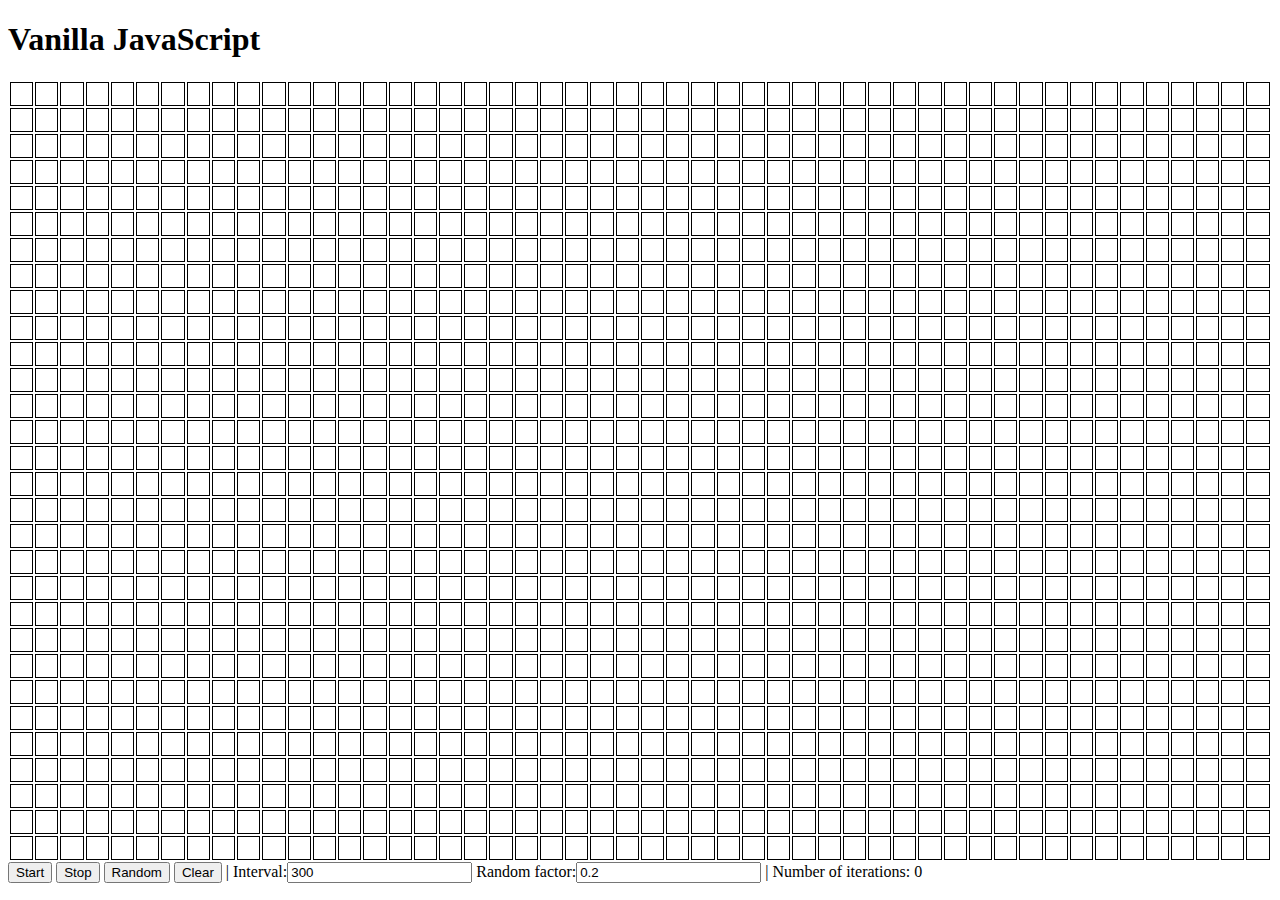
<file: javascript/game.html>
<!DOCTYPE html>
<html>
<head>
  <meta charset="utf-8">
  <title>Conway's Game of Life</title>
</head>
<body>

<div>
  <h1>Vanilla JavaScript</h1>
  <table id="game">
    <tbody>
    </tbody>
  </table>
  <input type="button" id="start" value="Start">
  <input type="button" id="stop" value="Stop">
  <input type="button" id="random" value="Random">
  <input type="button" id="clear" value="Clear">
  | 
  <label for="refreshInterval">Interval:</label><input type="text" id="refreshInterval" value="300">
  <label for="randomFactor">Random factor:</label><input type="text" id="randomFactor" value="0.2">
  |
  Number of iterations: <span id="iterations"></span>
</div>

<script type="text/javascript">

  /* UI */

  const buildTable = ($table, width, height) => {
    const $tbody = $table.querySelector('tbody');
    for (let i = 0; i < width; i++) {
      const $tr = document.createElement('tr');
      $tbody.append($tr);
      for (let j = 0; j < height; j++) {
        const $td = document.createElement('td');
        $td.setAttribute('id', `cell-${i}-${j}`)
        $tr.append($td);
      }
    }
  }

  const render = (game, gameSettings, $table) => {
    for (let i = 0; i < gameSettings.rows; i++) {
      for (let j = 0; j < gameSettings.cols; j++) {
        const $cell = $table.querySelector(`#cell-${i}-${j}`);
        if (game.board[i][j]) {
          $cell.classList.add('alive');
        } else {
          $cell.classList.remove('alive');
        }
      }
    }
  }

  const updateIterations = (game) => {
    document.querySelector('#iterations').textContent = game.iterations;
  }


  /* STATE */

  const createBoard = ({rows, cols}) => {
    return ([...Array(rows)]).map(_=>([...Array(cols)].map(_=>0)));
  }

  const gameSettings = {
    rows: 30,
    cols: 50
  }
  const game = {
    board: createBoard(gameSettings),
    refreshInterval: 300,
    gameId: null,
    iterations: 0
  }

  const $table = document.querySelector('#game');


  /* LOGIC */

  const nextState = (game) => {
    const nextBoard = createBoard(gameSettings);
    for (let i = 0; i < gameSettings.rows; i++) {
      for (let j = 0; j < gameSettings.cols; j++) {
        const neighbourTranslations = [[-1, -1], [-1, 0], [-1, 1], [0, -1], [0, 1], [1, -1], [1, 0], [1, 1]];
        const neighbours = neighbourTranslations.map(([x,y]) => [i+x, j+y]).filter(([x, y]) => x>=0&&y>=0&&x<gameSettings.rows&&y<gameSettings.cols).map(([x,y]) => game.board[x][y] ? 1 : 0);
        const count = neighbours.reduce((acc, n) => acc + n, 0);
        if (game.board[i][j]) {
          if (count === 2 || count === 3) {
            nextBoard[i][j] = true;
          } else {
            nextBoard[i][j] = false;
          }
        } else {
          if (count === 3) {
            nextBoard[i][j] = true;
          } else {
            nextBoard[i][j] = false;
          }
        }
      }
    }
    return nextBoard;
  }

  const start = () => {
    if (game.gameId) {
      return;
    }
    game.gameId = setInterval(() => {
      game.board = nextState(game);
      render(game, gameSettings, $table);
      game.iterations++;
      updateIterations(game);
    }, game.refreshInterval);
  }
  const stop = () => {
    clearInterval(game.gameId);
    game.gameId = null;
  }

  const random = () => {
    for (let i = 0; i < gameSettings.rows; i++) {
      for (let j =0; j < gameSettings.cols; j++) {
        game.board[i][j] = Math.random() < document.querySelector('#randomFactor').value;
      }
    }
    game.iterations = 0;
    updateIterations(game);
    render(game, gameSettings, $table);
  }

  const clear = () => {
    for (let i = 0; i < gameSettings.rows; i++) {
      for (let j =0; j < gameSettings.cols; j++) {
        game.board[i][j] = false;
      }
    }
    game.iterations = 0;
    updateIterations(game);
    render(game, gameSettings, $table);
  }


  /* UI BINDINGS */

  document.querySelector('#game').addEventListener('click', (e) => {
    const id = e.target.getAttribute('id');
    const [_, x, y] = id.split('-');
    game.board[x][y] = !game.board[x][y];
    render(game, gameSettings, $table);
  });

  document.querySelector('#start').addEventListener('click', (e) => {
    start();
  });

  document.querySelector('#stop').addEventListener('click', (e) => {
    stop();
  });

  document.querySelector('#random').addEventListener('click', (e) => {
    random();
  });

  document.querySelector('#clear').addEventListener('click', (e) => {
    clear();
  });

  document.querySelector('#refreshInterval').addEventListener('keyup', (e) => {
    game.refreshInterval = e.target.value;
    stop();
    start();
  });


  /* START */

  buildTable($table, gameSettings.rows, gameSettings.cols);
  render(game, gameSettings, $table);
  updateIterations(game);

</script>

<style type="text/css">
  
  #game td {
    width: 20px;
    height: 20px;
  }
  #game td {
    border: 1px black solid;
  }

  #game td.alive {
    background-color:  black;
  }

</style>

</body>
</html>
</file>
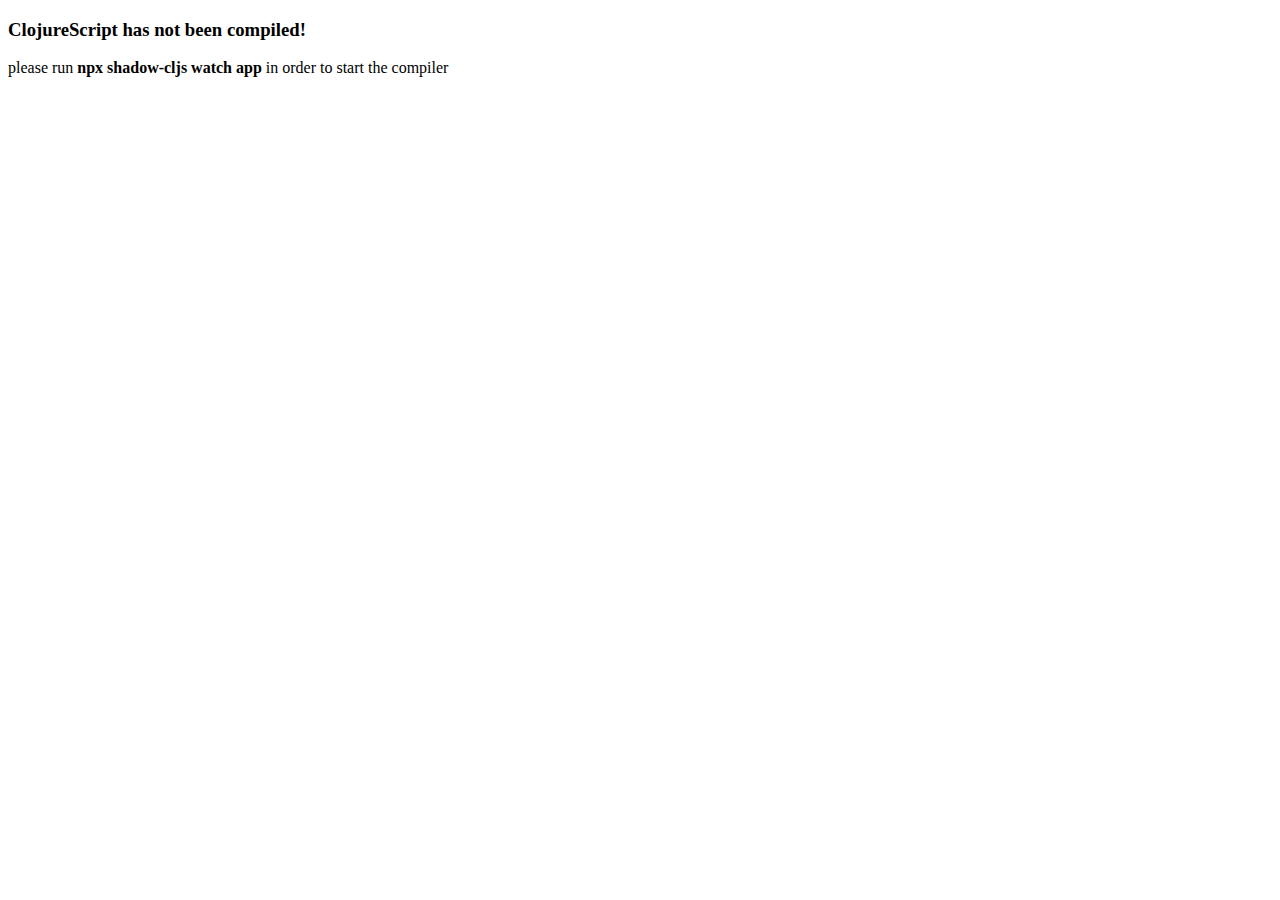
<file: clojurescript-reagent/public/prod.html>
<!DOCTYPE html>
<html>
  <head>
    <meta charset="utf-8">
    <meta content="width=device-width, initial-scale=1" name="viewport">
    <link href="https://github.com/andrusieczko/gameoflife/blob/master/clojurescript-reagent/public/css/site.css" rel="stylesheet" type="text/css">
  </head>
  <body>
    <div id="app">
      <h3>ClojureScript has not been compiled!</h3>
      <p>please run <b>npx shadow-cljs watch app</b> in order to start the compiler</p>
    </div>
    <script src="https://github.com/andrusieczko/gameoflife/blob/master/clojurescript-reagent/public/app-prod.js" type="text/javascript"></script>
    <script type="text/javascript">clojurescript_reagent.core.init_BANG_();</script>
  </body>
</html>
</file>
